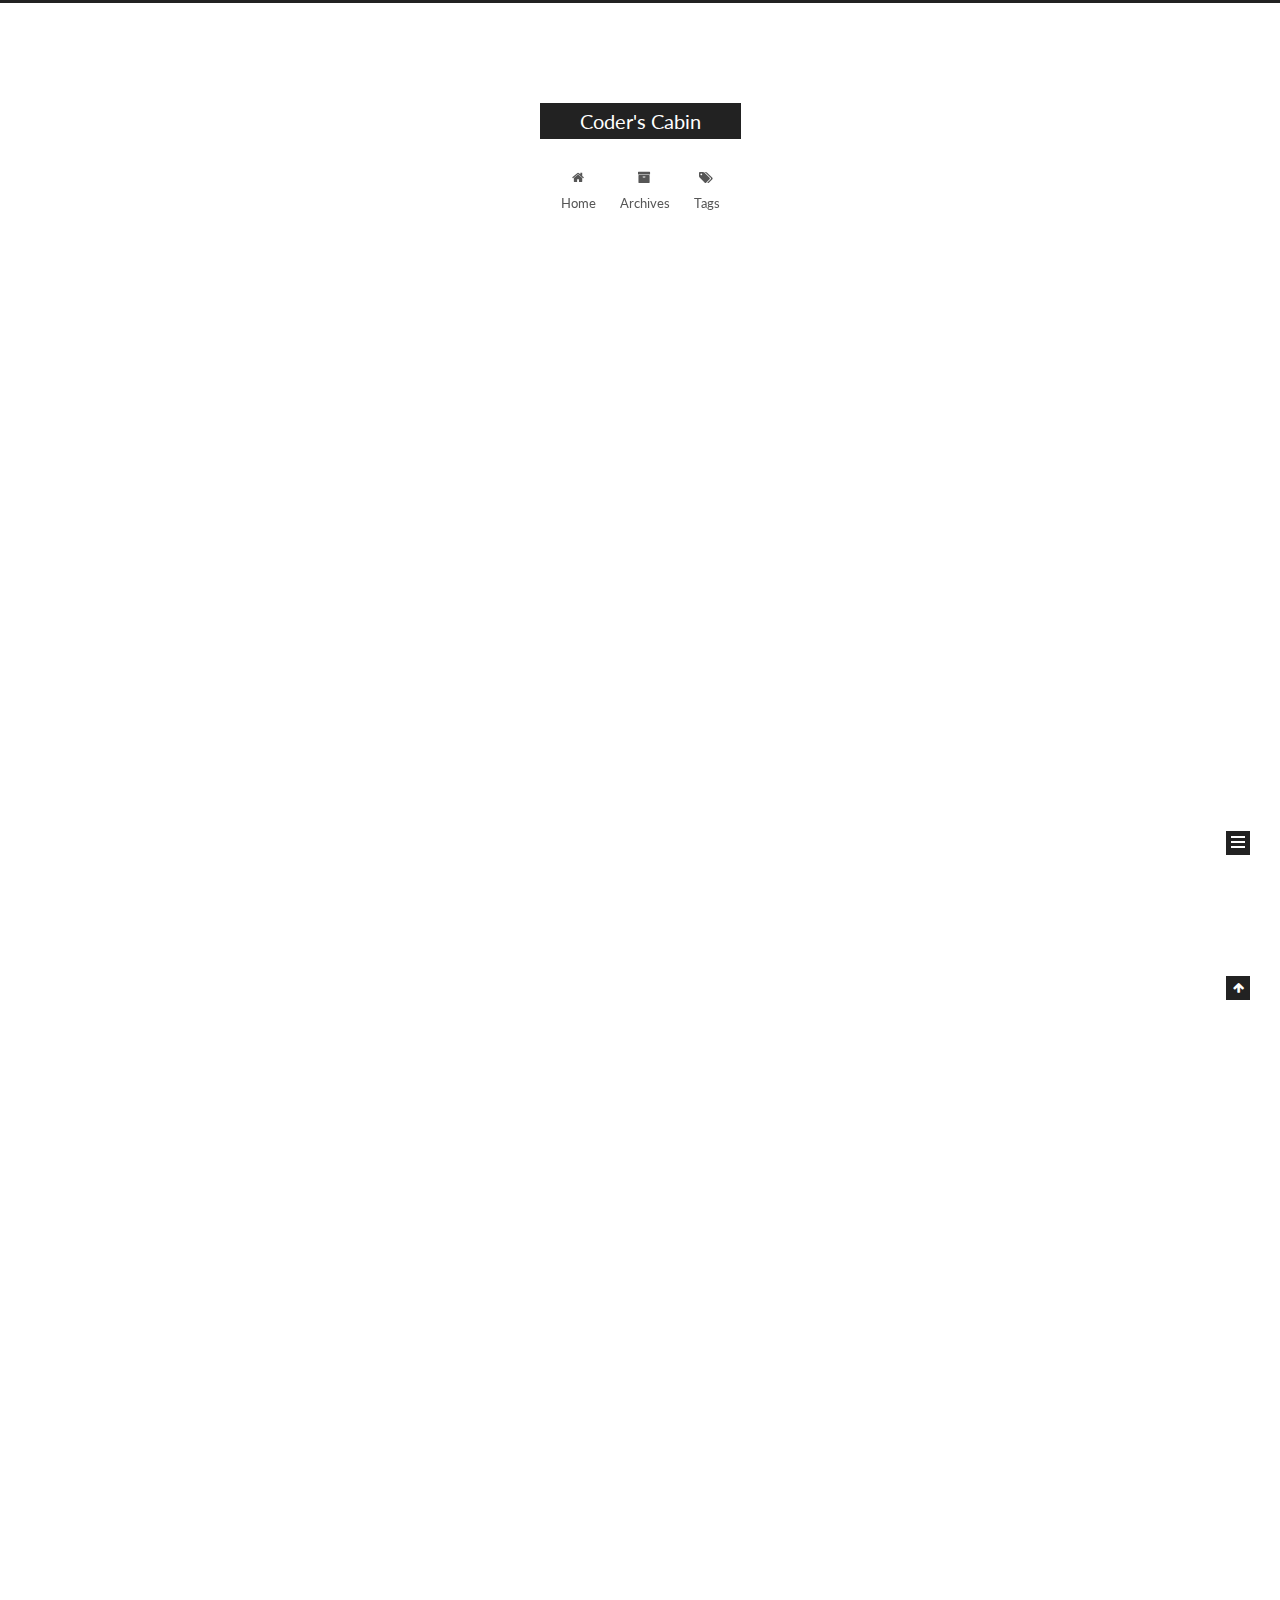
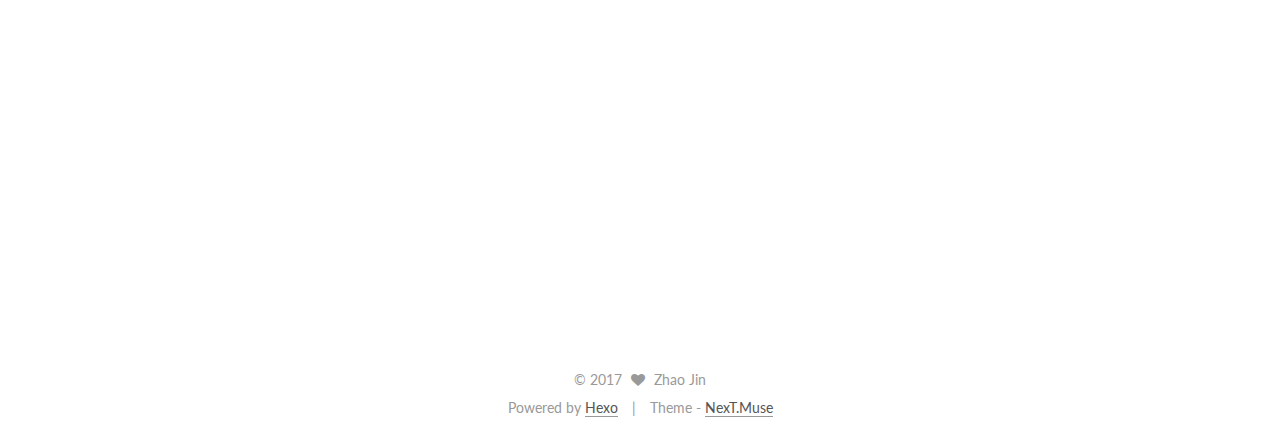
<file: index.html>
<!doctype html>



  


<html class="theme-next muse use-motion" lang="en">
<head>
  <meta charset="UTF-8"/>
<meta http-equiv="X-UA-Compatible" content="IE=edge" />
<meta name="viewport" content="width=device-width, initial-scale=1, maximum-scale=1"/>









<meta http-equiv="Cache-Control" content="no-transform" />
<meta http-equiv="Cache-Control" content="no-siteapp" />















  
  
  <link href="/lib/fancybox/source/jquery.fancybox.css?v=2.1.5" rel="stylesheet" type="text/css" />




  
  
  
  

  
    
    
  

  

  

  

  

  
    
    
    <link href="//fonts.googleapis.com/css?family=Lato:300,300italic,400,400italic,700,700italic&subset=latin,latin-ext" rel="stylesheet" type="text/css">
  






<link href="/lib/font-awesome/css/font-awesome.min.css?v=4.6.2" rel="stylesheet" type="text/css" />

<link href="/css/main.css?v=5.1.1" rel="stylesheet" type="text/css" />


  <meta name="keywords" content="Hexo, NexT" />








  <link rel="shortcut icon" type="image/x-icon" href="/favicon.ico?v=5.1.1" />






<meta name="description" content="I am a software developer,">
<meta property="og:type" content="website">
<meta property="og:title" content="Coder&#39;s Cabin">
<meta property="og:url" content="http://localhost:4000/index.html">
<meta property="og:site_name" content="Coder&#39;s Cabin">
<meta property="og:description" content="I am a software developer,">
<meta name="twitter:card" content="summary">
<meta name="twitter:title" content="Coder&#39;s Cabin">
<meta name="twitter:description" content="I am a software developer,">



<script type="text/javascript" id="hexo.configurations">
  var NexT = window.NexT || {};
  var CONFIG = {
    root: '/',
    scheme: 'Muse',
    sidebar: {"position":"left","display":"post","offset":12,"offset_float":0,"b2t":false,"scrollpercent":false},
    fancybox: true,
    motion: true,
    duoshuo: {
      userId: '0',
      author: 'Author'
    },
    algolia: {
      applicationID: '',
      apiKey: '',
      indexName: '',
      hits: {"per_page":10},
      labels: {"input_placeholder":"Search for Posts","hits_empty":"We didn't find any results for the search: ${query}","hits_stats":"${hits} results found in ${time} ms"}
    }
  };
</script>



  <link rel="canonical" href="http://localhost:4000/"/>





  <title>Coder's Cabin</title>
</head>

<body itemscope itemtype="http://schema.org/WebPage" lang="en">

  















  
  
    
  

  <div class="container sidebar-position-left 
   page-home 
 ">
    <div class="headband"></div>

    <header id="header" class="header" itemscope itemtype="http://schema.org/WPHeader">
      <div class="header-inner"><div class="site-brand-wrapper">
  <div class="site-meta ">
    

    <div class="custom-logo-site-title">
      <a href="/"  class="brand" rel="start">
        <span class="logo-line-before"><i></i></span>
        <span class="site-title">Coder's Cabin</span>
        <span class="logo-line-after"><i></i></span>
      </a>
    </div>
      
        <p class="site-subtitle"></p>
      
  </div>

  <div class="site-nav-toggle">
    <button>
      <span class="btn-bar"></span>
      <span class="btn-bar"></span>
      <span class="btn-bar"></span>
    </button>
  </div>
</div>

<nav class="site-nav">
  

  
    <ul id="menu" class="menu">
      
        
        <li class="menu-item menu-item-home">
          <a href="/" rel="section">
            
              <i class="menu-item-icon fa fa-fw fa-home"></i> <br />
            
            Home
          </a>
        </li>
      
        
        <li class="menu-item menu-item-archives">
          <a href="/archives/" rel="section">
            
              <i class="menu-item-icon fa fa-fw fa-archive"></i> <br />
            
            Archives
          </a>
        </li>
      
        
        <li class="menu-item menu-item-tags">
          <a href="/tags/" rel="section">
            
              <i class="menu-item-icon fa fa-fw fa-tags"></i> <br />
            
            Tags
          </a>
        </li>
      

      
    </ul>
  

  
</nav>



 </div>
    </header>

    <main id="main" class="main">
      <div class="main-inner">
        <div class="content-wrap">
          <div id="content" class="content">
            
  <section id="posts" class="posts-expand">
    
      

  

  
  
  

  <article class="post post-type-normal " itemscope itemtype="http://schema.org/Article">
    <link itemprop="mainEntityOfPage" href="http://localhost:4000/2017/06/10/My-First-Post/">

    <span hidden itemprop="author" itemscope itemtype="http://schema.org/Person">
      <meta itemprop="name" content="Zhao Jin">
      <meta itemprop="description" content="">
      <meta itemprop="image" content="/images/avatar.gif">
    </span>

    <span hidden itemprop="publisher" itemscope itemtype="http://schema.org/Organization">
      <meta itemprop="name" content="Coder's Cabin">
    </span>

    
      <header class="post-header">

        
        
          <h1 class="post-title" itemprop="name headline">
                
                <a class="post-title-link" href="/2017/06/10/My-First-Post/" itemprop="url">My First Post</a></h1>
        

        <div class="post-meta">
          <span class="post-time">
            
              <span class="post-meta-item-icon">
                <i class="fa fa-calendar-o"></i>
              </span>
              
                <span class="post-meta-item-text">Posted on</span>
              
              <time title="Post created" itemprop="dateCreated datePublished" datetime="2017-06-10T19:10:10-07:00">
                2017-06-10
              </time>
            

            

            
          </span>

          

          
            
          

          
          

          

          

          

        </div>
      </header>
    

    <div class="post-body" itemprop="articleBody">

      
      

      
        
          
            <p>Let’s do like a coder</p>
<p>Personal Github : <a href="https://github.com/orgs/jinzhao672/dashboard" target="_blank" rel="external">https://github.com/orgs/jinzhao672/dashboard</a></p>
<h3 id="Java-script-is-Amazing-and-I-could-not-lie"><a href="#Java-script-is-Amazing-and-I-could-not-lie" class="headerlink" title="Java script is Amazing and I could not lie."></a>Java script is Amazing and I could not lie.</h3><h2 id="Write"><a href="#Write" class="headerlink" title="Write"></a>Write</h2><!---[comment]: <> On a sunny saturday afternoon, after a small running with friend, and play with max. I finally find a useful tool to write my personal technical blog.
-->
<p><strong>ohhhh right*</strong></p>
<h1 id="2017-要掌握的技术：AngularJS-ReactJS-Spring-DOCKER-DEVOPS-Machine-Learning-Leetcode-go-through"><a href="#2017-要掌握的技术：AngularJS-ReactJS-Spring-DOCKER-DEVOPS-Machine-Learning-Leetcode-go-through" class="headerlink" title="2017 要掌握的技术：AngularJS, ReactJS, Spring, DOCKER, DEVOPS , Machine Learning, Leetcode go through."></a>2017 要掌握的技术：AngularJS, ReactJS, Spring, DOCKER, DEVOPS , Machine Learning, Leetcode go through.</h1>
          
        
      
    </div>

    <div>
      
    </div>

    <div>
      
    </div>

    <div>
      
    </div>

    <footer class="post-footer">
      

      

      

      
      
        <div class="post-eof"></div>
      
    </footer>
  </article>


    
      

  

  
  
  

  <article class="post post-type-normal " itemscope itemtype="http://schema.org/Article">
    <link itemprop="mainEntityOfPage" href="http://localhost:4000/2017/06/10/hello-world/">

    <span hidden itemprop="author" itemscope itemtype="http://schema.org/Person">
      <meta itemprop="name" content="Zhao Jin">
      <meta itemprop="description" content="">
      <meta itemprop="image" content="/images/avatar.gif">
    </span>

    <span hidden itemprop="publisher" itemscope itemtype="http://schema.org/Organization">
      <meta itemprop="name" content="Coder's Cabin">
    </span>

    
      <header class="post-header">

        
        
          <h1 class="post-title" itemprop="name headline">
                
                <a class="post-title-link" href="/2017/06/10/hello-world/" itemprop="url">Hello World</a></h1>
        

        <div class="post-meta">
          <span class="post-time">
            
              <span class="post-meta-item-icon">
                <i class="fa fa-calendar-o"></i>
              </span>
              
                <span class="post-meta-item-text">Posted on</span>
              
              <time title="Post created" itemprop="dateCreated datePublished" datetime="2017-06-10T15:44:23-07:00">
                2017-06-10
              </time>
            

            

            
          </span>

          

          
            
          

          
          

          

          

          

        </div>
      </header>
    

    <div class="post-body" itemprop="articleBody">

      
      

      
        
          
            <p>Welcome to <a href="https://hexo.io/" target="_blank" rel="external">Hexo</a>! This is your very first post. Check <a href="https://hexo.io/docs/" target="_blank" rel="external">documentation</a> for more info. If you get any problems when using Hexo, you can find the answer in <a href="https://hexo.io/docs/troubleshooting.html" target="_blank" rel="external">troubleshooting</a> or you can ask me on <a href="https://github.com/hexojs/hexo/issues" target="_blank" rel="external">GitHub</a>.</p>
<h2 id="Quick-Start"><a href="#Quick-Start" class="headerlink" title="Quick Start"></a>Quick Start</h2><h3 id="Create-a-new-post"><a href="#Create-a-new-post" class="headerlink" title="Create a new post"></a>Create a new post</h3><figure class="highlight bash"><table><tr><td class="gutter"><pre><div class="line">1</div></pre></td><td class="code"><pre><div class="line">$ hexo new <span class="string">"My New Post"</span></div></pre></td></tr></table></figure>
<p>More info: <a href="https://hexo.io/docs/writing.html" target="_blank" rel="external">Writing</a></p>
<h3 id="Run-server"><a href="#Run-server" class="headerlink" title="Run server"></a>Run server</h3><figure class="highlight bash"><table><tr><td class="gutter"><pre><div class="line">1</div></pre></td><td class="code"><pre><div class="line">$ hexo server</div></pre></td></tr></table></figure>
<p>More info: <a href="https://hexo.io/docs/server.html" target="_blank" rel="external">Server</a></p>
<h3 id="Generate-static-files"><a href="#Generate-static-files" class="headerlink" title="Generate static files"></a>Generate static files</h3><figure class="highlight bash"><table><tr><td class="gutter"><pre><div class="line">1</div></pre></td><td class="code"><pre><div class="line">$ hexo generate</div></pre></td></tr></table></figure>
<p>More info: <a href="https://hexo.io/docs/generating.html" target="_blank" rel="external">Generating</a></p>
<h3 id="Deploy-to-remote-sites"><a href="#Deploy-to-remote-sites" class="headerlink" title="Deploy to remote sites"></a>Deploy to remote sites</h3><figure class="highlight bash"><table><tr><td class="gutter"><pre><div class="line">1</div></pre></td><td class="code"><pre><div class="line">$ hexo deploy</div></pre></td></tr></table></figure>
<p>More info: <a href="https://hexo.io/docs/deployment.html" target="_blank" rel="external">Deployment</a></p>

          
        
      
    </div>

    <div>
      
    </div>

    <div>
      
    </div>

    <div>
      
    </div>

    <footer class="post-footer">
      

      

      

      
      
        <div class="post-eof"></div>
      
    </footer>
  </article>


    
  </section>

  


          </div>
          


          

        </div>
        
          
  
  <div class="sidebar-toggle">
    <div class="sidebar-toggle-line-wrap">
      <span class="sidebar-toggle-line sidebar-toggle-line-first"></span>
      <span class="sidebar-toggle-line sidebar-toggle-line-middle"></span>
      <span class="sidebar-toggle-line sidebar-toggle-line-last"></span>
    </div>
  </div>

  <aside id="sidebar" class="sidebar">
    <div class="sidebar-inner">

      

      

      <section class="site-overview sidebar-panel sidebar-panel-active">
        <div class="site-author motion-element" itemprop="author" itemscope itemtype="http://schema.org/Person">
          <img class="site-author-image" itemprop="image"
               src="/images/avatar.gif"
               alt="Zhao Jin" />
          <p class="site-author-name" itemprop="name">Zhao Jin</p>
           
              <p class="site-description motion-element" itemprop="description">I am a software developer,</p>
          
        </div>
        <nav class="site-state motion-element">

          
            <div class="site-state-item site-state-posts">
              <a href="/archives/">
                <span class="site-state-item-count">2</span>
                <span class="site-state-item-name">posts</span>
              </a>
            </div>
          

          

          

        </nav>

        

        <div class="links-of-author motion-element">
          
        </div>

        
        

        
        

        


      </section>

      

      

    </div>
  </aside>


        
      </div>
    </main>

    <footer id="footer" class="footer">
      <div class="footer-inner">
        <div class="copyright" >
  
  &copy; 
  <span itemprop="copyrightYear">2017</span>
  <span class="with-love">
    <i class="fa fa-heart"></i>
  </span>
  <span class="author" itemprop="copyrightHolder">Zhao Jin</span>
</div>


<div class="powered-by">
  Powered by <a class="theme-link" href="https://hexo.io">Hexo</a>
</div>

<div class="theme-info">
  Theme -
  <a class="theme-link" href="https://github.com/iissnan/hexo-theme-next">
    NexT.Muse
  </a>
</div>


        

        
      </div>
    </footer>

    
      <div class="back-to-top">
        <i class="fa fa-arrow-up"></i>
        
      </div>
    

  </div>

  

<script type="text/javascript">
  if (Object.prototype.toString.call(window.Promise) !== '[object Function]') {
    window.Promise = null;
  }
</script>









  












  
  <script type="text/javascript" src="/lib/jquery/index.js?v=2.1.3"></script>

  
  <script type="text/javascript" src="/lib/fastclick/lib/fastclick.min.js?v=1.0.6"></script>

  
  <script type="text/javascript" src="/lib/jquery_lazyload/jquery.lazyload.js?v=1.9.7"></script>

  
  <script type="text/javascript" src="/lib/velocity/velocity.min.js?v=1.2.1"></script>

  
  <script type="text/javascript" src="/lib/velocity/velocity.ui.min.js?v=1.2.1"></script>

  
  <script type="text/javascript" src="/lib/fancybox/source/jquery.fancybox.pack.js?v=2.1.5"></script>


  


  <script type="text/javascript" src="/js/src/utils.js?v=5.1.1"></script>

  <script type="text/javascript" src="/js/src/motion.js?v=5.1.1"></script>



  
  

  
    <script type="text/javascript" src="/js/src/scrollspy.js?v=5.1.1"></script>
<script type="text/javascript" src="/js/src/post-details.js?v=5.1.1"></script>

  

  


  <script type="text/javascript" src="/js/src/bootstrap.js?v=5.1.1"></script>



  


  




	





  





  





  






  





  

  

  

  

  

  

</body>
</html>
</file>
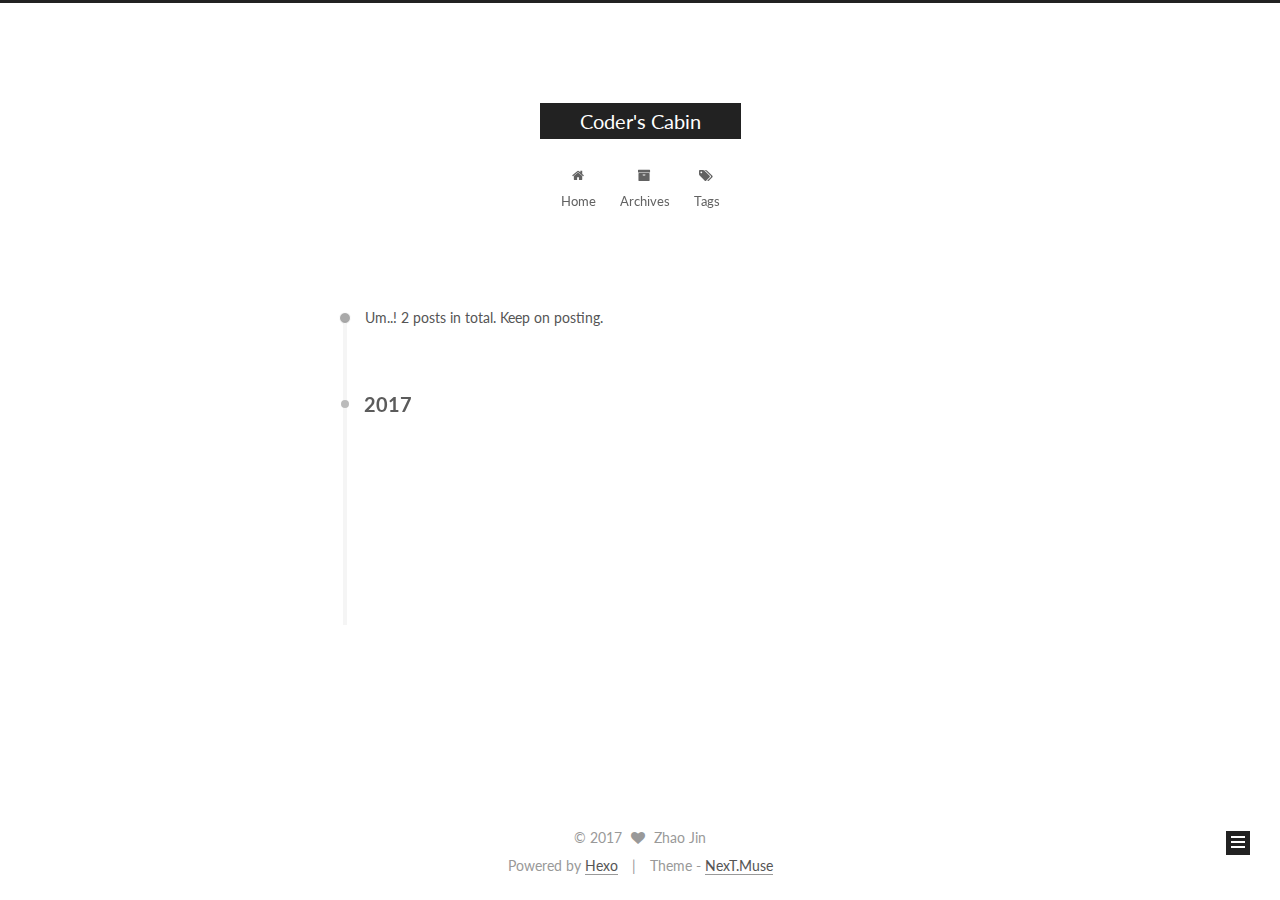
<file: archives/index.html>
<!doctype html>



  


<html class="theme-next muse use-motion" lang="en">
<head>
  <meta charset="UTF-8"/>
<meta http-equiv="X-UA-Compatible" content="IE=edge" />
<meta name="viewport" content="width=device-width, initial-scale=1, maximum-scale=1"/>









<meta http-equiv="Cache-Control" content="no-transform" />
<meta http-equiv="Cache-Control" content="no-siteapp" />















  
  
  <link href="/lib/fancybox/source/jquery.fancybox.css?v=2.1.5" rel="stylesheet" type="text/css" />




  
  
  
  

  
    
    
  

  

  

  

  

  
    
    
    <link href="//fonts.googleapis.com/css?family=Lato:300,300italic,400,400italic,700,700italic&subset=latin,latin-ext" rel="stylesheet" type="text/css">
  






<link href="/lib/font-awesome/css/font-awesome.min.css?v=4.6.2" rel="stylesheet" type="text/css" />

<link href="/css/main.css?v=5.1.1" rel="stylesheet" type="text/css" />


  <meta name="keywords" content="Hexo, NexT" />








  <link rel="shortcut icon" type="image/x-icon" href="/favicon.ico?v=5.1.1" />






<meta name="description" content="I am a software developer,">
<meta property="og:type" content="website">
<meta property="og:title" content="Coder&#39;s Cabin">
<meta property="og:url" content="http://localhost:4000/archives/index.html">
<meta property="og:site_name" content="Coder&#39;s Cabin">
<meta property="og:description" content="I am a software developer,">
<meta name="twitter:card" content="summary">
<meta name="twitter:title" content="Coder&#39;s Cabin">
<meta name="twitter:description" content="I am a software developer,">



<script type="text/javascript" id="hexo.configurations">
  var NexT = window.NexT || {};
  var CONFIG = {
    root: '/',
    scheme: 'Muse',
    sidebar: {"position":"left","display":"post","offset":12,"offset_float":0,"b2t":false,"scrollpercent":false},
    fancybox: true,
    motion: true,
    duoshuo: {
      userId: '0',
      author: 'Author'
    },
    algolia: {
      applicationID: '',
      apiKey: '',
      indexName: '',
      hits: {"per_page":10},
      labels: {"input_placeholder":"Search for Posts","hits_empty":"We didn't find any results for the search: ${query}","hits_stats":"${hits} results found in ${time} ms"}
    }
  };
</script>



  <link rel="canonical" href="http://localhost:4000/archives/"/>





  <title>Archive | Coder's Cabin</title>
</head>

<body itemscope itemtype="http://schema.org/WebPage" lang="en">

  















  
  
    
  

  <div class="container sidebar-position-left  page-archive  ">
    <div class="headband"></div>

    <header id="header" class="header" itemscope itemtype="http://schema.org/WPHeader">
      <div class="header-inner"><div class="site-brand-wrapper">
  <div class="site-meta ">
    

    <div class="custom-logo-site-title">
      <a href="/"  class="brand" rel="start">
        <span class="logo-line-before"><i></i></span>
        <span class="site-title">Coder's Cabin</span>
        <span class="logo-line-after"><i></i></span>
      </a>
    </div>
      
        <p class="site-subtitle"></p>
      
  </div>

  <div class="site-nav-toggle">
    <button>
      <span class="btn-bar"></span>
      <span class="btn-bar"></span>
      <span class="btn-bar"></span>
    </button>
  </div>
</div>

<nav class="site-nav">
  

  
    <ul id="menu" class="menu">
      
        
        <li class="menu-item menu-item-home">
          <a href="/" rel="section">
            
              <i class="menu-item-icon fa fa-fw fa-home"></i> <br />
            
            Home
          </a>
        </li>
      
        
        <li class="menu-item menu-item-archives">
          <a href="/archives/" rel="section">
            
              <i class="menu-item-icon fa fa-fw fa-archive"></i> <br />
            
            Archives
          </a>
        </li>
      
        
        <li class="menu-item menu-item-tags">
          <a href="/tags/" rel="section">
            
              <i class="menu-item-icon fa fa-fw fa-tags"></i> <br />
            
            Tags
          </a>
        </li>
      

      
    </ul>
  

  
</nav>



 </div>
    </header>

    <main id="main" class="main">
      <div class="main-inner">
        <div class="content-wrap">
          <div id="content" class="content">
            

  <section id="posts" class="posts-collapse">
    <span class="archive-move-on"></span>

    <span class="archive-page-counter">
      
      
      
        
      
      Um..! 2 posts in total. Keep on posting.
    </span>

    

      
      
      

      
        
        <div class="collection-title">
          <h2 class="archive-year motion-element" id="archive-year-2017">2017</h2>
        </div>
      
      

      

  <article class="post post-type-normal" itemscope itemtype="http://schema.org/Article">
    <header class="post-header">

      <h2 class="post-title">
        
            <a class="post-title-link" href="/2017/06/10/My-First-Post/" itemprop="url">
              
                <span itemprop="name">My First Post</span>
              
            </a>
        
      </h2>

      <div class="post-meta">
        <time class="post-time" itemprop="dateCreated"
              datetime="2017-06-10T19:10:10-07:00"
              content="2017-06-10" >
          06-10
        </time>
      </div>

    </header>
  </article>



    

      
      
      

      
      

      

  <article class="post post-type-normal" itemscope itemtype="http://schema.org/Article">
    <header class="post-header">

      <h2 class="post-title">
        
            <a class="post-title-link" href="/2017/06/10/hello-world/" itemprop="url">
              
                <span itemprop="name">Hello World</span>
              
            </a>
        
      </h2>

      <div class="post-meta">
        <time class="post-time" itemprop="dateCreated"
              datetime="2017-06-10T15:44:23-07:00"
              content="2017-06-10" >
          06-10
        </time>
      </div>

    </header>
  </article>



    

  </section>

  



          </div>
          


          

        </div>
        
          
  
  <div class="sidebar-toggle">
    <div class="sidebar-toggle-line-wrap">
      <span class="sidebar-toggle-line sidebar-toggle-line-first"></span>
      <span class="sidebar-toggle-line sidebar-toggle-line-middle"></span>
      <span class="sidebar-toggle-line sidebar-toggle-line-last"></span>
    </div>
  </div>

  <aside id="sidebar" class="sidebar">
    <div class="sidebar-inner">

      

      

      <section class="site-overview sidebar-panel sidebar-panel-active">
        <div class="site-author motion-element" itemprop="author" itemscope itemtype="http://schema.org/Person">
          <img class="site-author-image" itemprop="image"
               src="/images/avatar.gif"
               alt="Zhao Jin" />
          <p class="site-author-name" itemprop="name">Zhao Jin</p>
           
              <p class="site-description motion-element" itemprop="description">I am a software developer,</p>
          
        </div>
        <nav class="site-state motion-element">

          
            <div class="site-state-item site-state-posts">
              <a href="/archives/">
                <span class="site-state-item-count">2</span>
                <span class="site-state-item-name">posts</span>
              </a>
            </div>
          

          

          

        </nav>

        

        <div class="links-of-author motion-element">
          
        </div>

        
        

        
        

        


      </section>

      

      

    </div>
  </aside>


        
      </div>
    </main>

    <footer id="footer" class="footer">
      <div class="footer-inner">
        <div class="copyright" >
  
  &copy; 
  <span itemprop="copyrightYear">2017</span>
  <span class="with-love">
    <i class="fa fa-heart"></i>
  </span>
  <span class="author" itemprop="copyrightHolder">Zhao Jin</span>
</div>


<div class="powered-by">
  Powered by <a class="theme-link" href="https://hexo.io">Hexo</a>
</div>

<div class="theme-info">
  Theme -
  <a class="theme-link" href="https://github.com/iissnan/hexo-theme-next">
    NexT.Muse
  </a>
</div>


        

        
      </div>
    </footer>

    
      <div class="back-to-top">
        <i class="fa fa-arrow-up"></i>
        
      </div>
    

  </div>

  

<script type="text/javascript">
  if (Object.prototype.toString.call(window.Promise) !== '[object Function]') {
    window.Promise = null;
  }
</script>









  












  
  <script type="text/javascript" src="/lib/jquery/index.js?v=2.1.3"></script>

  
  <script type="text/javascript" src="/lib/fastclick/lib/fastclick.min.js?v=1.0.6"></script>

  
  <script type="text/javascript" src="/lib/jquery_lazyload/jquery.lazyload.js?v=1.9.7"></script>

  
  <script type="text/javascript" src="/lib/velocity/velocity.min.js?v=1.2.1"></script>

  
  <script type="text/javascript" src="/lib/velocity/velocity.ui.min.js?v=1.2.1"></script>

  
  <script type="text/javascript" src="/lib/fancybox/source/jquery.fancybox.pack.js?v=2.1.5"></script>


  


  <script type="text/javascript" src="/js/src/utils.js?v=5.1.1"></script>

  <script type="text/javascript" src="/js/src/motion.js?v=5.1.1"></script>



  
  

  
  
    <script type="text/javascript" id="motion.page.archive">
      $('.archive-year').velocity('transition.slideLeftIn');
    </script>
  


  


  <script type="text/javascript" src="/js/src/bootstrap.js?v=5.1.1"></script>



  


  




	





  





  





  






  





  

  

  

  

  

  

</body>
</html>
</file>
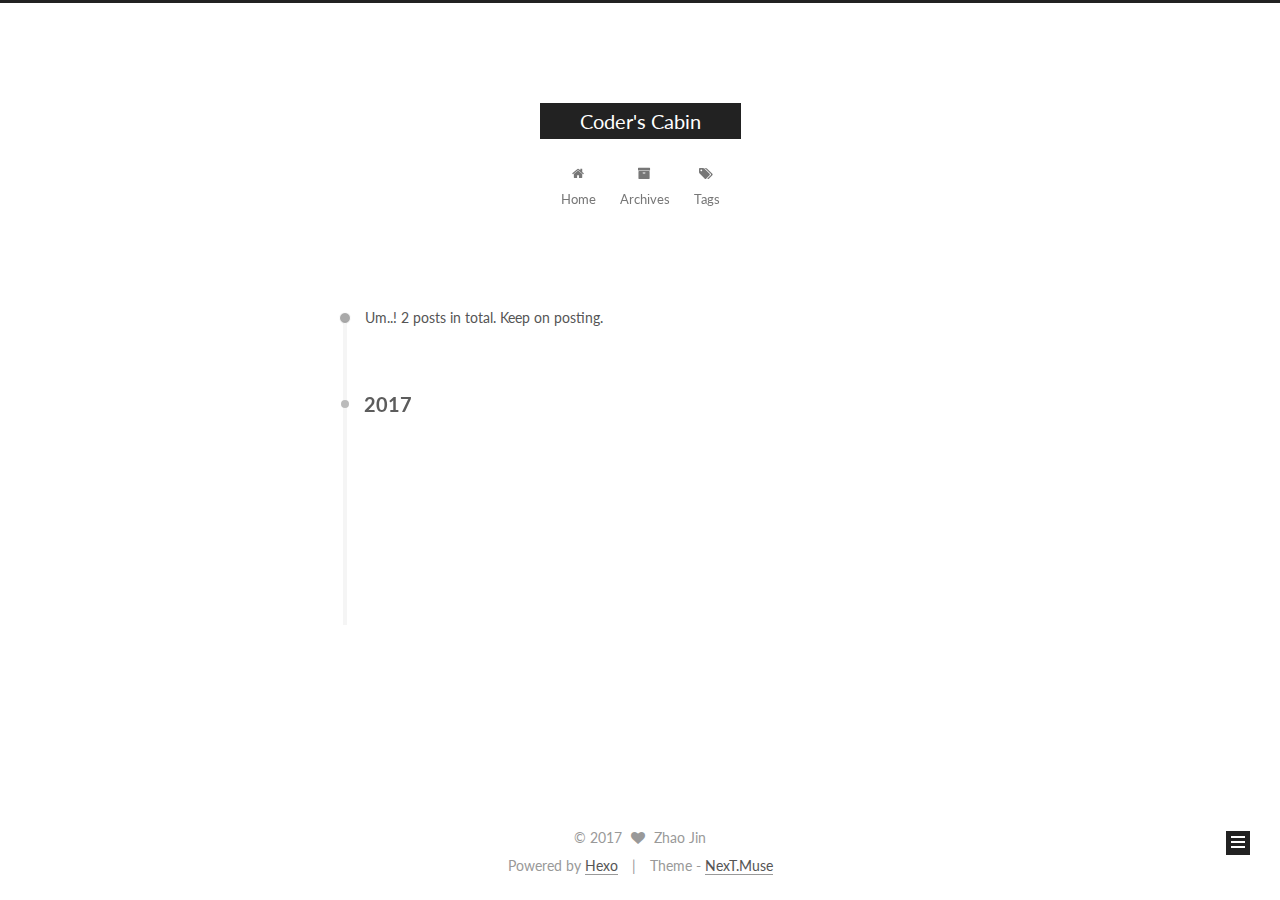
<file: archives/2017/index.html>
<!doctype html>



  


<html class="theme-next muse use-motion" lang="en">
<head>
  <meta charset="UTF-8"/>
<meta http-equiv="X-UA-Compatible" content="IE=edge" />
<meta name="viewport" content="width=device-width, initial-scale=1, maximum-scale=1"/>









<meta http-equiv="Cache-Control" content="no-transform" />
<meta http-equiv="Cache-Control" content="no-siteapp" />















  
  
  <link href="/lib/fancybox/source/jquery.fancybox.css?v=2.1.5" rel="stylesheet" type="text/css" />




  
  
  
  

  
    
    
  

  

  

  

  

  
    
    
    <link href="//fonts.googleapis.com/css?family=Lato:300,300italic,400,400italic,700,700italic&subset=latin,latin-ext" rel="stylesheet" type="text/css">
  






<link href="/lib/font-awesome/css/font-awesome.min.css?v=4.6.2" rel="stylesheet" type="text/css" />

<link href="/css/main.css?v=5.1.1" rel="stylesheet" type="text/css" />


  <meta name="keywords" content="Hexo, NexT" />








  <link rel="shortcut icon" type="image/x-icon" href="/favicon.ico?v=5.1.1" />






<meta name="description" content="I am a software developer,">
<meta property="og:type" content="website">
<meta property="og:title" content="Coder&#39;s Cabin">
<meta property="og:url" content="http://localhost:4000/archives/2017/index.html">
<meta property="og:site_name" content="Coder&#39;s Cabin">
<meta property="og:description" content="I am a software developer,">
<meta name="twitter:card" content="summary">
<meta name="twitter:title" content="Coder&#39;s Cabin">
<meta name="twitter:description" content="I am a software developer,">



<script type="text/javascript" id="hexo.configurations">
  var NexT = window.NexT || {};
  var CONFIG = {
    root: '/',
    scheme: 'Muse',
    sidebar: {"position":"left","display":"post","offset":12,"offset_float":0,"b2t":false,"scrollpercent":false},
    fancybox: true,
    motion: true,
    duoshuo: {
      userId: '0',
      author: 'Author'
    },
    algolia: {
      applicationID: '',
      apiKey: '',
      indexName: '',
      hits: {"per_page":10},
      labels: {"input_placeholder":"Search for Posts","hits_empty":"We didn't find any results for the search: ${query}","hits_stats":"${hits} results found in ${time} ms"}
    }
  };
</script>



  <link rel="canonical" href="http://localhost:4000/archives/2017/"/>





  <title>Archive | Coder's Cabin</title>
</head>

<body itemscope itemtype="http://schema.org/WebPage" lang="en">

  















  
  
    
  

  <div class="container sidebar-position-left  page-archive  ">
    <div class="headband"></div>

    <header id="header" class="header" itemscope itemtype="http://schema.org/WPHeader">
      <div class="header-inner"><div class="site-brand-wrapper">
  <div class="site-meta ">
    

    <div class="custom-logo-site-title">
      <a href="/"  class="brand" rel="start">
        <span class="logo-line-before"><i></i></span>
        <span class="site-title">Coder's Cabin</span>
        <span class="logo-line-after"><i></i></span>
      </a>
    </div>
      
        <p class="site-subtitle"></p>
      
  </div>

  <div class="site-nav-toggle">
    <button>
      <span class="btn-bar"></span>
      <span class="btn-bar"></span>
      <span class="btn-bar"></span>
    </button>
  </div>
</div>

<nav class="site-nav">
  

  
    <ul id="menu" class="menu">
      
        
        <li class="menu-item menu-item-home">
          <a href="/" rel="section">
            
              <i class="menu-item-icon fa fa-fw fa-home"></i> <br />
            
            Home
          </a>
        </li>
      
        
        <li class="menu-item menu-item-archives">
          <a href="/archives/" rel="section">
            
              <i class="menu-item-icon fa fa-fw fa-archive"></i> <br />
            
            Archives
          </a>
        </li>
      
        
        <li class="menu-item menu-item-tags">
          <a href="/tags/" rel="section">
            
              <i class="menu-item-icon fa fa-fw fa-tags"></i> <br />
            
            Tags
          </a>
        </li>
      

      
    </ul>
  

  
</nav>



 </div>
    </header>

    <main id="main" class="main">
      <div class="main-inner">
        <div class="content-wrap">
          <div id="content" class="content">
            

  <section id="posts" class="posts-collapse">
    <span class="archive-move-on"></span>

    <span class="archive-page-counter">
      
      
      
        
      
      Um..! 2 posts in total. Keep on posting.
    </span>

    

      
      
      

      
        
        <div class="collection-title">
          <h2 class="archive-year motion-element" id="archive-year-2017">2017</h2>
        </div>
      
      

      

  <article class="post post-type-normal" itemscope itemtype="http://schema.org/Article">
    <header class="post-header">

      <h2 class="post-title">
        
            <a class="post-title-link" href="/2017/06/10/My-First-Post/" itemprop="url">
              
                <span itemprop="name">My First Post</span>
              
            </a>
        
      </h2>

      <div class="post-meta">
        <time class="post-time" itemprop="dateCreated"
              datetime="2017-06-10T19:10:10-07:00"
              content="2017-06-10" >
          06-10
        </time>
      </div>

    </header>
  </article>



    

      
      
      

      
      

      

  <article class="post post-type-normal" itemscope itemtype="http://schema.org/Article">
    <header class="post-header">

      <h2 class="post-title">
        
            <a class="post-title-link" href="/2017/06/10/hello-world/" itemprop="url">
              
                <span itemprop="name">Hello World</span>
              
            </a>
        
      </h2>

      <div class="post-meta">
        <time class="post-time" itemprop="dateCreated"
              datetime="2017-06-10T15:44:23-07:00"
              content="2017-06-10" >
          06-10
        </time>
      </div>

    </header>
  </article>



    

  </section>

  



          </div>
          


          

        </div>
        
          
  
  <div class="sidebar-toggle">
    <div class="sidebar-toggle-line-wrap">
      <span class="sidebar-toggle-line sidebar-toggle-line-first"></span>
      <span class="sidebar-toggle-line sidebar-toggle-line-middle"></span>
      <span class="sidebar-toggle-line sidebar-toggle-line-last"></span>
    </div>
  </div>

  <aside id="sidebar" class="sidebar">
    <div class="sidebar-inner">

      

      

      <section class="site-overview sidebar-panel sidebar-panel-active">
        <div class="site-author motion-element" itemprop="author" itemscope itemtype="http://schema.org/Person">
          <img class="site-author-image" itemprop="image"
               src="/images/avatar.gif"
               alt="Zhao Jin" />
          <p class="site-author-name" itemprop="name">Zhao Jin</p>
           
              <p class="site-description motion-element" itemprop="description">I am a software developer,</p>
          
        </div>
        <nav class="site-state motion-element">

          
            <div class="site-state-item site-state-posts">
              <a href="/archives/">
                <span class="site-state-item-count">2</span>
                <span class="site-state-item-name">posts</span>
              </a>
            </div>
          

          

          

        </nav>

        

        <div class="links-of-author motion-element">
          
        </div>

        
        

        
        

        


      </section>

      

      

    </div>
  </aside>


        
      </div>
    </main>

    <footer id="footer" class="footer">
      <div class="footer-inner">
        <div class="copyright" >
  
  &copy; 
  <span itemprop="copyrightYear">2017</span>
  <span class="with-love">
    <i class="fa fa-heart"></i>
  </span>
  <span class="author" itemprop="copyrightHolder">Zhao Jin</span>
</div>


<div class="powered-by">
  Powered by <a class="theme-link" href="https://hexo.io">Hexo</a>
</div>

<div class="theme-info">
  Theme -
  <a class="theme-link" href="https://github.com/iissnan/hexo-theme-next">
    NexT.Muse
  </a>
</div>


        

        
      </div>
    </footer>

    
      <div class="back-to-top">
        <i class="fa fa-arrow-up"></i>
        
      </div>
    

  </div>

  

<script type="text/javascript">
  if (Object.prototype.toString.call(window.Promise) !== '[object Function]') {
    window.Promise = null;
  }
</script>









  












  
  <script type="text/javascript" src="/lib/jquery/index.js?v=2.1.3"></script>

  
  <script type="text/javascript" src="/lib/fastclick/lib/fastclick.min.js?v=1.0.6"></script>

  
  <script type="text/javascript" src="/lib/jquery_lazyload/jquery.lazyload.js?v=1.9.7"></script>

  
  <script type="text/javascript" src="/lib/velocity/velocity.min.js?v=1.2.1"></script>

  
  <script type="text/javascript" src="/lib/velocity/velocity.ui.min.js?v=1.2.1"></script>

  
  <script type="text/javascript" src="/lib/fancybox/source/jquery.fancybox.pack.js?v=2.1.5"></script>


  


  <script type="text/javascript" src="/js/src/utils.js?v=5.1.1"></script>

  <script type="text/javascript" src="/js/src/motion.js?v=5.1.1"></script>



  
  

  
  
    <script type="text/javascript" id="motion.page.archive">
      $('.archive-year').velocity('transition.slideLeftIn');
    </script>
  


  


  <script type="text/javascript" src="/js/src/bootstrap.js?v=5.1.1"></script>



  


  




	





  





  





  






  





  

  

  

  

  

  

</body>
</html>
</file>
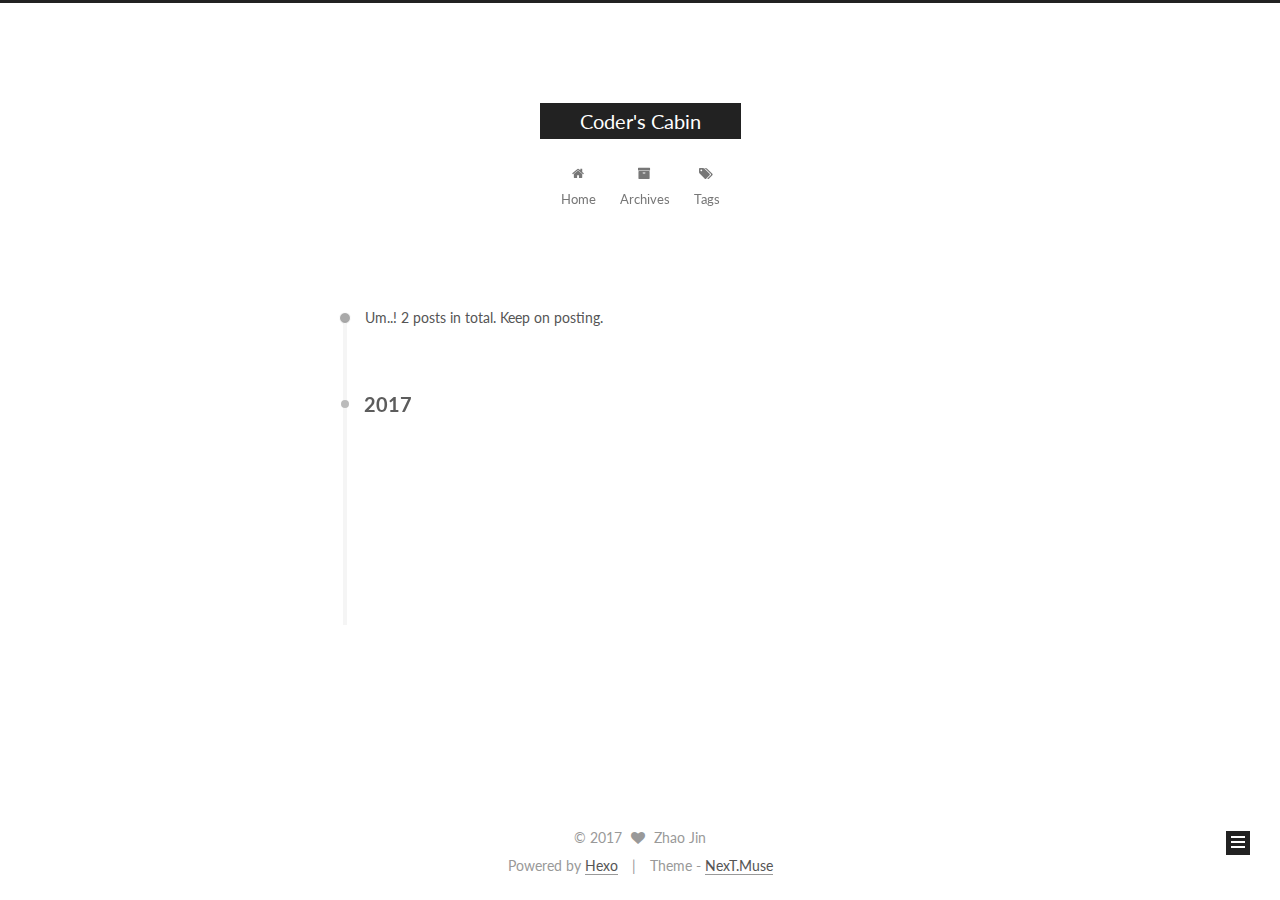
<file: archives/2017/06/index.html>
<!doctype html>



  


<html class="theme-next muse use-motion" lang="en">
<head>
  <meta charset="UTF-8"/>
<meta http-equiv="X-UA-Compatible" content="IE=edge" />
<meta name="viewport" content="width=device-width, initial-scale=1, maximum-scale=1"/>









<meta http-equiv="Cache-Control" content="no-transform" />
<meta http-equiv="Cache-Control" content="no-siteapp" />















  
  
  <link href="/lib/fancybox/source/jquery.fancybox.css?v=2.1.5" rel="stylesheet" type="text/css" />




  
  
  
  

  
    
    
  

  

  

  

  

  
    
    
    <link href="//fonts.googleapis.com/css?family=Lato:300,300italic,400,400italic,700,700italic&subset=latin,latin-ext" rel="stylesheet" type="text/css">
  






<link href="/lib/font-awesome/css/font-awesome.min.css?v=4.6.2" rel="stylesheet" type="text/css" />

<link href="/css/main.css?v=5.1.1" rel="stylesheet" type="text/css" />


  <meta name="keywords" content="Hexo, NexT" />








  <link rel="shortcut icon" type="image/x-icon" href="/favicon.ico?v=5.1.1" />






<meta name="description" content="I am a software developer,">
<meta property="og:type" content="website">
<meta property="og:title" content="Coder&#39;s Cabin">
<meta property="og:url" content="http://localhost:4000/archives/2017/06/index.html">
<meta property="og:site_name" content="Coder&#39;s Cabin">
<meta property="og:description" content="I am a software developer,">
<meta name="twitter:card" content="summary">
<meta name="twitter:title" content="Coder&#39;s Cabin">
<meta name="twitter:description" content="I am a software developer,">



<script type="text/javascript" id="hexo.configurations">
  var NexT = window.NexT || {};
  var CONFIG = {
    root: '/',
    scheme: 'Muse',
    sidebar: {"position":"left","display":"post","offset":12,"offset_float":0,"b2t":false,"scrollpercent":false},
    fancybox: true,
    motion: true,
    duoshuo: {
      userId: '0',
      author: 'Author'
    },
    algolia: {
      applicationID: '',
      apiKey: '',
      indexName: '',
      hits: {"per_page":10},
      labels: {"input_placeholder":"Search for Posts","hits_empty":"We didn't find any results for the search: ${query}","hits_stats":"${hits} results found in ${time} ms"}
    }
  };
</script>



  <link rel="canonical" href="http://localhost:4000/archives/2017/06/"/>





  <title>Archive | Coder's Cabin</title>
</head>

<body itemscope itemtype="http://schema.org/WebPage" lang="en">

  















  
  
    
  

  <div class="container sidebar-position-left  page-archive  ">
    <div class="headband"></div>

    <header id="header" class="header" itemscope itemtype="http://schema.org/WPHeader">
      <div class="header-inner"><div class="site-brand-wrapper">
  <div class="site-meta ">
    

    <div class="custom-logo-site-title">
      <a href="/"  class="brand" rel="start">
        <span class="logo-line-before"><i></i></span>
        <span class="site-title">Coder's Cabin</span>
        <span class="logo-line-after"><i></i></span>
      </a>
    </div>
      
        <p class="site-subtitle"></p>
      
  </div>

  <div class="site-nav-toggle">
    <button>
      <span class="btn-bar"></span>
      <span class="btn-bar"></span>
      <span class="btn-bar"></span>
    </button>
  </div>
</div>

<nav class="site-nav">
  

  
    <ul id="menu" class="menu">
      
        
        <li class="menu-item menu-item-home">
          <a href="/" rel="section">
            
              <i class="menu-item-icon fa fa-fw fa-home"></i> <br />
            
            Home
          </a>
        </li>
      
        
        <li class="menu-item menu-item-archives">
          <a href="/archives/" rel="section">
            
              <i class="menu-item-icon fa fa-fw fa-archive"></i> <br />
            
            Archives
          </a>
        </li>
      
        
        <li class="menu-item menu-item-tags">
          <a href="/tags/" rel="section">
            
              <i class="menu-item-icon fa fa-fw fa-tags"></i> <br />
            
            Tags
          </a>
        </li>
      

      
    </ul>
  

  
</nav>



 </div>
    </header>

    <main id="main" class="main">
      <div class="main-inner">
        <div class="content-wrap">
          <div id="content" class="content">
            

  <section id="posts" class="posts-collapse">
    <span class="archive-move-on"></span>

    <span class="archive-page-counter">
      
      
      
        
      
      Um..! 2 posts in total. Keep on posting.
    </span>

    

      
      
      

      
        
        <div class="collection-title">
          <h2 class="archive-year motion-element" id="archive-year-2017">2017</h2>
        </div>
      
      

      

  <article class="post post-type-normal" itemscope itemtype="http://schema.org/Article">
    <header class="post-header">

      <h2 class="post-title">
        
            <a class="post-title-link" href="/2017/06/10/My-First-Post/" itemprop="url">
              
                <span itemprop="name">My First Post</span>
              
            </a>
        
      </h2>

      <div class="post-meta">
        <time class="post-time" itemprop="dateCreated"
              datetime="2017-06-10T19:10:10-07:00"
              content="2017-06-10" >
          06-10
        </time>
      </div>

    </header>
  </article>



    

      
      
      

      
      

      

  <article class="post post-type-normal" itemscope itemtype="http://schema.org/Article">
    <header class="post-header">

      <h2 class="post-title">
        
            <a class="post-title-link" href="/2017/06/10/hello-world/" itemprop="url">
              
                <span itemprop="name">Hello World</span>
              
            </a>
        
      </h2>

      <div class="post-meta">
        <time class="post-time" itemprop="dateCreated"
              datetime="2017-06-10T15:44:23-07:00"
              content="2017-06-10" >
          06-10
        </time>
      </div>

    </header>
  </article>



    

  </section>

  



          </div>
          


          

        </div>
        
          
  
  <div class="sidebar-toggle">
    <div class="sidebar-toggle-line-wrap">
      <span class="sidebar-toggle-line sidebar-toggle-line-first"></span>
      <span class="sidebar-toggle-line sidebar-toggle-line-middle"></span>
      <span class="sidebar-toggle-line sidebar-toggle-line-last"></span>
    </div>
  </div>

  <aside id="sidebar" class="sidebar">
    <div class="sidebar-inner">

      

      

      <section class="site-overview sidebar-panel sidebar-panel-active">
        <div class="site-author motion-element" itemprop="author" itemscope itemtype="http://schema.org/Person">
          <img class="site-author-image" itemprop="image"
               src="/images/avatar.gif"
               alt="Zhao Jin" />
          <p class="site-author-name" itemprop="name">Zhao Jin</p>
           
              <p class="site-description motion-element" itemprop="description">I am a software developer,</p>
          
        </div>
        <nav class="site-state motion-element">

          
            <div class="site-state-item site-state-posts">
              <a href="/archives/">
                <span class="site-state-item-count">2</span>
                <span class="site-state-item-name">posts</span>
              </a>
            </div>
          

          

          

        </nav>

        

        <div class="links-of-author motion-element">
          
        </div>

        
        

        
        

        


      </section>

      

      

    </div>
  </aside>


        
      </div>
    </main>

    <footer id="footer" class="footer">
      <div class="footer-inner">
        <div class="copyright" >
  
  &copy; 
  <span itemprop="copyrightYear">2017</span>
  <span class="with-love">
    <i class="fa fa-heart"></i>
  </span>
  <span class="author" itemprop="copyrightHolder">Zhao Jin</span>
</div>


<div class="powered-by">
  Powered by <a class="theme-link" href="https://hexo.io">Hexo</a>
</div>

<div class="theme-info">
  Theme -
  <a class="theme-link" href="https://github.com/iissnan/hexo-theme-next">
    NexT.Muse
  </a>
</div>


        

        
      </div>
    </footer>

    
      <div class="back-to-top">
        <i class="fa fa-arrow-up"></i>
        
      </div>
    

  </div>

  

<script type="text/javascript">
  if (Object.prototype.toString.call(window.Promise) !== '[object Function]') {
    window.Promise = null;
  }
</script>









  












  
  <script type="text/javascript" src="/lib/jquery/index.js?v=2.1.3"></script>

  
  <script type="text/javascript" src="/lib/fastclick/lib/fastclick.min.js?v=1.0.6"></script>

  
  <script type="text/javascript" src="/lib/jquery_lazyload/jquery.lazyload.js?v=1.9.7"></script>

  
  <script type="text/javascript" src="/lib/velocity/velocity.min.js?v=1.2.1"></script>

  
  <script type="text/javascript" src="/lib/velocity/velocity.ui.min.js?v=1.2.1"></script>

  
  <script type="text/javascript" src="/lib/fancybox/source/jquery.fancybox.pack.js?v=2.1.5"></script>


  


  <script type="text/javascript" src="/js/src/utils.js?v=5.1.1"></script>

  <script type="text/javascript" src="/js/src/motion.js?v=5.1.1"></script>



  
  

  
  
    <script type="text/javascript" id="motion.page.archive">
      $('.archive-year').velocity('transition.slideLeftIn');
    </script>
  


  


  <script type="text/javascript" src="/js/src/bootstrap.js?v=5.1.1"></script>



  


  




	





  





  





  






  





  

  

  

  

  

  

</body>
</html>
</file>
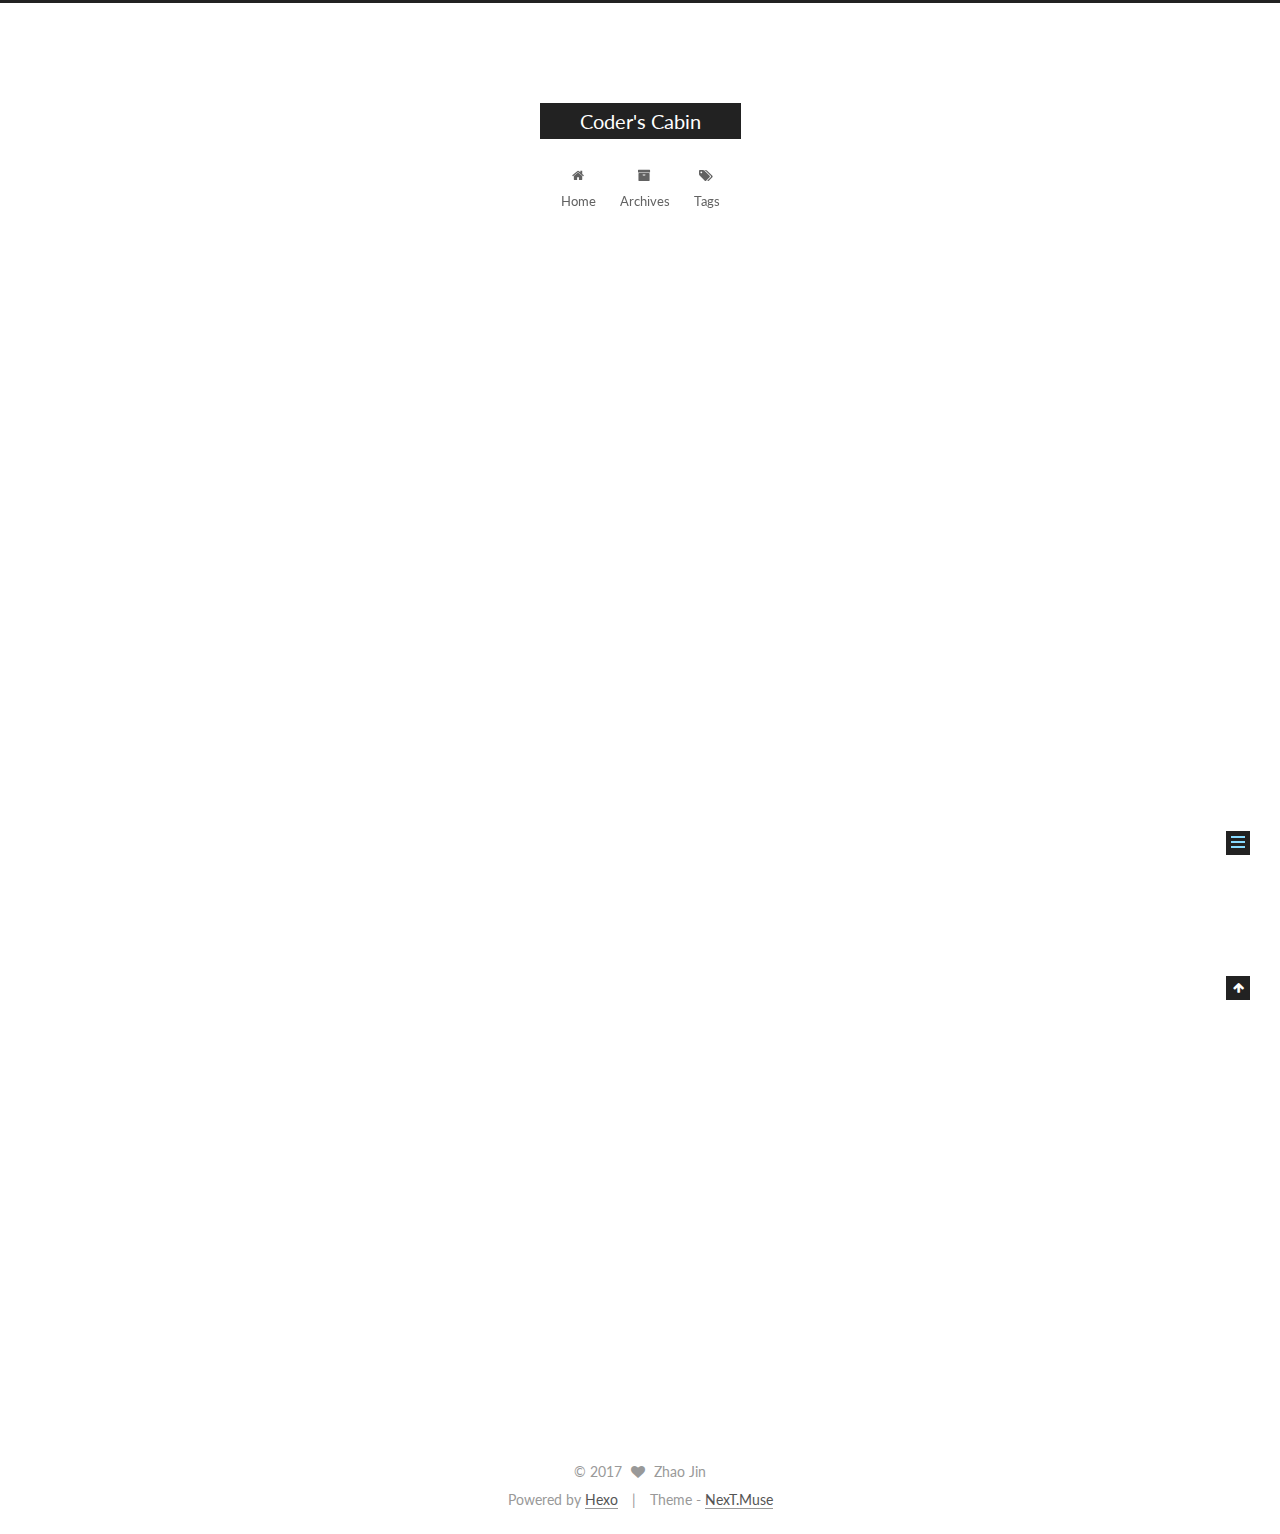
<file: 2017/06/10/hello-world/index.html>
<!doctype html>



  


<html class="theme-next muse use-motion" lang="en">
<head>
  <meta charset="UTF-8"/>
<meta http-equiv="X-UA-Compatible" content="IE=edge" />
<meta name="viewport" content="width=device-width, initial-scale=1, maximum-scale=1"/>









<meta http-equiv="Cache-Control" content="no-transform" />
<meta http-equiv="Cache-Control" content="no-siteapp" />















  
  
  <link href="/lib/fancybox/source/jquery.fancybox.css?v=2.1.5" rel="stylesheet" type="text/css" />




  
  
  
  

  
    
    
  

  

  

  

  

  
    
    
    <link href="//fonts.googleapis.com/css?family=Lato:300,300italic,400,400italic,700,700italic&subset=latin,latin-ext" rel="stylesheet" type="text/css">
  






<link href="/lib/font-awesome/css/font-awesome.min.css?v=4.6.2" rel="stylesheet" type="text/css" />

<link href="/css/main.css?v=5.1.1" rel="stylesheet" type="text/css" />


  <meta name="keywords" content="Hexo, NexT" />








  <link rel="shortcut icon" type="image/x-icon" href="/favicon.ico?v=5.1.1" />






<meta name="description" content="Welcome to Hexo! This is your very first post. Check documentation for more info. If you get any problems when using Hexo, you can find the answer in troubleshooting or you can ask me on GitHub. Quick">
<meta property="og:type" content="article">
<meta property="og:title" content="Hello World">
<meta property="og:url" content="http://localhost:4000/2017/06/10/hello-world/index.html">
<meta property="og:site_name" content="Coder&#39;s Cabin">
<meta property="og:description" content="Welcome to Hexo! This is your very first post. Check documentation for more info. If you get any problems when using Hexo, you can find the answer in troubleshooting or you can ask me on GitHub. Quick">
<meta property="og:updated_time" content="2017-06-10T22:44:23.620Z">
<meta name="twitter:card" content="summary">
<meta name="twitter:title" content="Hello World">
<meta name="twitter:description" content="Welcome to Hexo! This is your very first post. Check documentation for more info. If you get any problems when using Hexo, you can find the answer in troubleshooting or you can ask me on GitHub. Quick">



<script type="text/javascript" id="hexo.configurations">
  var NexT = window.NexT || {};
  var CONFIG = {
    root: '/',
    scheme: 'Muse',
    sidebar: {"position":"left","display":"post","offset":12,"offset_float":0,"b2t":false,"scrollpercent":false},
    fancybox: true,
    motion: true,
    duoshuo: {
      userId: '0',
      author: 'Author'
    },
    algolia: {
      applicationID: '',
      apiKey: '',
      indexName: '',
      hits: {"per_page":10},
      labels: {"input_placeholder":"Search for Posts","hits_empty":"We didn't find any results for the search: ${query}","hits_stats":"${hits} results found in ${time} ms"}
    }
  };
</script>



  <link rel="canonical" href="http://localhost:4000/2017/06/10/hello-world/"/>





  <title>Hello World | Coder's Cabin</title>
</head>

<body itemscope itemtype="http://schema.org/WebPage" lang="en">

  















  
  
    
  

  <div class="container sidebar-position-left page-post-detail ">
    <div class="headband"></div>

    <header id="header" class="header" itemscope itemtype="http://schema.org/WPHeader">
      <div class="header-inner"><div class="site-brand-wrapper">
  <div class="site-meta ">
    

    <div class="custom-logo-site-title">
      <a href="/"  class="brand" rel="start">
        <span class="logo-line-before"><i></i></span>
        <span class="site-title">Coder's Cabin</span>
        <span class="logo-line-after"><i></i></span>
      </a>
    </div>
      
        <p class="site-subtitle"></p>
      
  </div>

  <div class="site-nav-toggle">
    <button>
      <span class="btn-bar"></span>
      <span class="btn-bar"></span>
      <span class="btn-bar"></span>
    </button>
  </div>
</div>

<nav class="site-nav">
  

  
    <ul id="menu" class="menu">
      
        
        <li class="menu-item menu-item-home">
          <a href="/" rel="section">
            
              <i class="menu-item-icon fa fa-fw fa-home"></i> <br />
            
            Home
          </a>
        </li>
      
        
        <li class="menu-item menu-item-archives">
          <a href="/archives/" rel="section">
            
              <i class="menu-item-icon fa fa-fw fa-archive"></i> <br />
            
            Archives
          </a>
        </li>
      
        
        <li class="menu-item menu-item-tags">
          <a href="/tags/" rel="section">
            
              <i class="menu-item-icon fa fa-fw fa-tags"></i> <br />
            
            Tags
          </a>
        </li>
      

      
    </ul>
  

  
</nav>



 </div>
    </header>

    <main id="main" class="main">
      <div class="main-inner">
        <div class="content-wrap">
          <div id="content" class="content">
            

  <div id="posts" class="posts-expand">
    

  

  
  
  

  <article class="post post-type-normal " itemscope itemtype="http://schema.org/Article">
    <link itemprop="mainEntityOfPage" href="http://localhost:4000/2017/06/10/hello-world/">

    <span hidden itemprop="author" itemscope itemtype="http://schema.org/Person">
      <meta itemprop="name" content="Zhao Jin">
      <meta itemprop="description" content="">
      <meta itemprop="image" content="/images/avatar.gif">
    </span>

    <span hidden itemprop="publisher" itemscope itemtype="http://schema.org/Organization">
      <meta itemprop="name" content="Coder's Cabin">
    </span>

    
      <header class="post-header">

        
        
          <h1 class="post-title" itemprop="name headline">Hello World</h1>
        

        <div class="post-meta">
          <span class="post-time">
            
              <span class="post-meta-item-icon">
                <i class="fa fa-calendar-o"></i>
              </span>
              
                <span class="post-meta-item-text">Posted on</span>
              
              <time title="Post created" itemprop="dateCreated datePublished" datetime="2017-06-10T18:44:23-04:00">
                2017-06-10
              </time>
            

            

            
          </span>

          

          
            
          

          
          

          

          

          

        </div>
      </header>
    

    <div class="post-body" itemprop="articleBody">

      
      

      
        <p>Welcome to <a href="https://hexo.io/" target="_blank" rel="external">Hexo</a>! This is your very first post. Check <a href="https://hexo.io/docs/" target="_blank" rel="external">documentation</a> for more info. If you get any problems when using Hexo, you can find the answer in <a href="https://hexo.io/docs/troubleshooting.html" target="_blank" rel="external">troubleshooting</a> or you can ask me on <a href="https://github.com/hexojs/hexo/issues" target="_blank" rel="external">GitHub</a>.</p>
<h2 id="Quick-Start"><a href="#Quick-Start" class="headerlink" title="Quick Start"></a>Quick Start</h2><h3 id="Create-a-new-post"><a href="#Create-a-new-post" class="headerlink" title="Create a new post"></a>Create a new post</h3><figure class="highlight bash"><table><tr><td class="gutter"><pre><div class="line">1</div></pre></td><td class="code"><pre><div class="line">$ hexo new <span class="string">"My New Post"</span></div></pre></td></tr></table></figure>
<p>More info: <a href="https://hexo.io/docs/writing.html" target="_blank" rel="external">Writing</a></p>
<h3 id="Run-server"><a href="#Run-server" class="headerlink" title="Run server"></a>Run server</h3><figure class="highlight bash"><table><tr><td class="gutter"><pre><div class="line">1</div></pre></td><td class="code"><pre><div class="line">$ hexo server</div></pre></td></tr></table></figure>
<p>More info: <a href="https://hexo.io/docs/server.html" target="_blank" rel="external">Server</a></p>
<h3 id="Generate-static-files"><a href="#Generate-static-files" class="headerlink" title="Generate static files"></a>Generate static files</h3><figure class="highlight bash"><table><tr><td class="gutter"><pre><div class="line">1</div></pre></td><td class="code"><pre><div class="line">$ hexo generate</div></pre></td></tr></table></figure>
<p>More info: <a href="https://hexo.io/docs/generating.html" target="_blank" rel="external">Generating</a></p>
<h3 id="Deploy-to-remote-sites"><a href="#Deploy-to-remote-sites" class="headerlink" title="Deploy to remote sites"></a>Deploy to remote sites</h3><figure class="highlight bash"><table><tr><td class="gutter"><pre><div class="line">1</div></pre></td><td class="code"><pre><div class="line">$ hexo deploy</div></pre></td></tr></table></figure>
<p>More info: <a href="https://hexo.io/docs/deployment.html" target="_blank" rel="external">Deployment</a></p>

      
    </div>

    <div>
      
        

      
    </div>

    <div>
      
        

      
    </div>

    <div>
      
        

      
    </div>

    <footer class="post-footer">
      

      
      
      

      
        <div class="post-nav">
          <div class="post-nav-next post-nav-item">
            
          </div>

          <span class="post-nav-divider"></span>

          <div class="post-nav-prev post-nav-item">
            
              <a href="/2017/06/10/My-First-Post/" rel="prev" title="My First Post">
                My First Post <i class="fa fa-chevron-right"></i>
              </a>
            
          </div>
        </div>
      

      
      
    </footer>
  </article>



    <div class="post-spread">
      
    </div>
  </div>


          </div>
          


          
  <div class="comments" id="comments">
    
  </div>


        </div>
        
          
  
  <div class="sidebar-toggle">
    <div class="sidebar-toggle-line-wrap">
      <span class="sidebar-toggle-line sidebar-toggle-line-first"></span>
      <span class="sidebar-toggle-line sidebar-toggle-line-middle"></span>
      <span class="sidebar-toggle-line sidebar-toggle-line-last"></span>
    </div>
  </div>

  <aside id="sidebar" class="sidebar">
    <div class="sidebar-inner">

      

      
        <ul class="sidebar-nav motion-element">
          <li class="sidebar-nav-toc sidebar-nav-active" data-target="post-toc-wrap" >
            Table of Contents
          </li>
          <li class="sidebar-nav-overview" data-target="site-overview">
            Overview
          </li>
        </ul>
      

      <section class="site-overview sidebar-panel">
        <div class="site-author motion-element" itemprop="author" itemscope itemtype="http://schema.org/Person">
          <img class="site-author-image" itemprop="image"
               src="/images/avatar.gif"
               alt="Zhao Jin" />
          <p class="site-author-name" itemprop="name">Zhao Jin</p>
           
              <p class="site-description motion-element" itemprop="description">I am a software developer,</p>
          
        </div>
        <nav class="site-state motion-element">

          
            <div class="site-state-item site-state-posts">
              <a href="/archives/">
                <span class="site-state-item-count">2</span>
                <span class="site-state-item-name">posts</span>
              </a>
            </div>
          

          

          

        </nav>

        

        <div class="links-of-author motion-element">
          
        </div>

        
        

        
        

        


      </section>

      
      <!--noindex-->
        <section class="post-toc-wrap motion-element sidebar-panel sidebar-panel-active">
          <div class="post-toc">

            
              
            

            
              <div class="post-toc-content"><ol class="nav"><li class="nav-item nav-level-2"><a class="nav-link" href="#Quick-Start"><span class="nav-number">1.</span> <span class="nav-text">Quick Start</span></a><ol class="nav-child"><li class="nav-item nav-level-3"><a class="nav-link" href="#Create-a-new-post"><span class="nav-number">1.1.</span> <span class="nav-text">Create a new post</span></a></li><li class="nav-item nav-level-3"><a class="nav-link" href="#Run-server"><span class="nav-number">1.2.</span> <span class="nav-text">Run server</span></a></li><li class="nav-item nav-level-3"><a class="nav-link" href="#Generate-static-files"><span class="nav-number">1.3.</span> <span class="nav-text">Generate static files</span></a></li><li class="nav-item nav-level-3"><a class="nav-link" href="#Deploy-to-remote-sites"><span class="nav-number">1.4.</span> <span class="nav-text">Deploy to remote sites</span></a></li></ol></li></ol></div>
            

          </div>
        </section>
      <!--/noindex-->
      

      

    </div>
  </aside>


        
      </div>
    </main>

    <footer id="footer" class="footer">
      <div class="footer-inner">
        <div class="copyright" >
  
  &copy; 
  <span itemprop="copyrightYear">2017</span>
  <span class="with-love">
    <i class="fa fa-heart"></i>
  </span>
  <span class="author" itemprop="copyrightHolder">Zhao Jin</span>
</div>


<div class="powered-by">
  Powered by <a class="theme-link" href="https://hexo.io">Hexo</a>
</div>

<div class="theme-info">
  Theme -
  <a class="theme-link" href="https://github.com/iissnan/hexo-theme-next">
    NexT.Muse
  </a>
</div>


        

        
      </div>
    </footer>

    
      <div class="back-to-top">
        <i class="fa fa-arrow-up"></i>
        
      </div>
    

  </div>

  

<script type="text/javascript">
  if (Object.prototype.toString.call(window.Promise) !== '[object Function]') {
    window.Promise = null;
  }
</script>









  












  
  <script type="text/javascript" src="/lib/jquery/index.js?v=2.1.3"></script>

  
  <script type="text/javascript" src="/lib/fastclick/lib/fastclick.min.js?v=1.0.6"></script>

  
  <script type="text/javascript" src="/lib/jquery_lazyload/jquery.lazyload.js?v=1.9.7"></script>

  
  <script type="text/javascript" src="/lib/velocity/velocity.min.js?v=1.2.1"></script>

  
  <script type="text/javascript" src="/lib/velocity/velocity.ui.min.js?v=1.2.1"></script>

  
  <script type="text/javascript" src="/lib/fancybox/source/jquery.fancybox.pack.js?v=2.1.5"></script>


  


  <script type="text/javascript" src="/js/src/utils.js?v=5.1.1"></script>

  <script type="text/javascript" src="/js/src/motion.js?v=5.1.1"></script>



  
  

  
  <script type="text/javascript" src="/js/src/scrollspy.js?v=5.1.1"></script>
<script type="text/javascript" src="/js/src/post-details.js?v=5.1.1"></script>



  


  <script type="text/javascript" src="/js/src/bootstrap.js?v=5.1.1"></script>



  


  




	





  





  





  






  





  

  

  

  

  

  

</body>
</html>
</file>
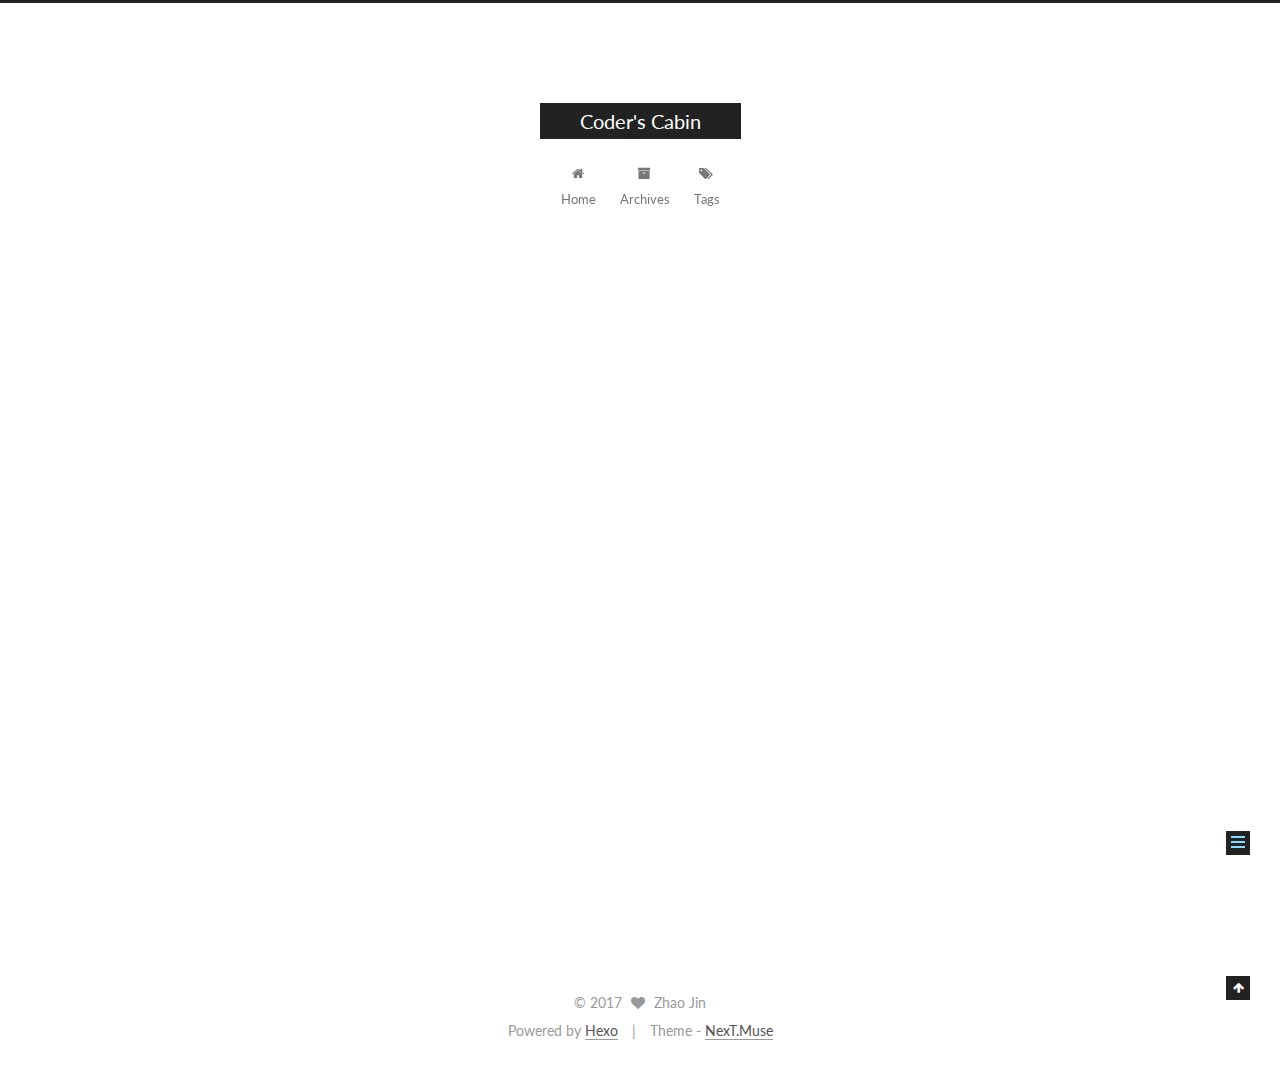
<file: 2017/06/10/My-First-Post/index.html>
<!doctype html>



  


<html class="theme-next muse use-motion" lang="en">
<head>
  <meta charset="UTF-8"/>
<meta http-equiv="X-UA-Compatible" content="IE=edge" />
<meta name="viewport" content="width=device-width, initial-scale=1, maximum-scale=1"/>









<meta http-equiv="Cache-Control" content="no-transform" />
<meta http-equiv="Cache-Control" content="no-siteapp" />















  
  
  <link href="/lib/fancybox/source/jquery.fancybox.css?v=2.1.5" rel="stylesheet" type="text/css" />




  
  
  
  

  
    
    
  

  

  

  

  

  
    
    
    <link href="//fonts.googleapis.com/css?family=Lato:300,300italic,400,400italic,700,700italic&subset=latin,latin-ext" rel="stylesheet" type="text/css">
  






<link href="/lib/font-awesome/css/font-awesome.min.css?v=4.6.2" rel="stylesheet" type="text/css" />

<link href="/css/main.css?v=5.1.1" rel="stylesheet" type="text/css" />


  <meta name="keywords" content="Hexo, NexT" />








  <link rel="shortcut icon" type="image/x-icon" href="/favicon.ico?v=5.1.1" />






<meta name="description" content="Let’s do like a coder Personal Github : https://github.com/orgs/jinzhao672/dashboard Java script is Amazing and I could not lie.Write ohhhh right* 2017 要掌握的技术：AngularJS, ReactJS, Spring, DOCKER, DEVOP">
<meta property="og:type" content="article">
<meta property="og:title" content="My First Post">
<meta property="og:url" content="http://localhost:4000/2017/06/10/My-First-Post/index.html">
<meta property="og:site_name" content="Coder&#39;s Cabin">
<meta property="og:description" content="Let’s do like a coder Personal Github : https://github.com/orgs/jinzhao672/dashboard Java script is Amazing and I could not lie.Write ohhhh right* 2017 要掌握的技术：AngularJS, ReactJS, Spring, DOCKER, DEVOP">
<meta property="og:updated_time" content="2017-06-11T00:28:40.546Z">
<meta name="twitter:card" content="summary">
<meta name="twitter:title" content="My First Post">
<meta name="twitter:description" content="Let’s do like a coder Personal Github : https://github.com/orgs/jinzhao672/dashboard Java script is Amazing and I could not lie.Write ohhhh right* 2017 要掌握的技术：AngularJS, ReactJS, Spring, DOCKER, DEVOP">



<script type="text/javascript" id="hexo.configurations">
  var NexT = window.NexT || {};
  var CONFIG = {
    root: '/',
    scheme: 'Muse',
    sidebar: {"position":"left","display":"post","offset":12,"offset_float":0,"b2t":false,"scrollpercent":false},
    fancybox: true,
    motion: true,
    duoshuo: {
      userId: '0',
      author: 'Author'
    },
    algolia: {
      applicationID: '',
      apiKey: '',
      indexName: '',
      hits: {"per_page":10},
      labels: {"input_placeholder":"Search for Posts","hits_empty":"We didn't find any results for the search: ${query}","hits_stats":"${hits} results found in ${time} ms"}
    }
  };
</script>



  <link rel="canonical" href="http://localhost:4000/2017/06/10/My-First-Post/"/>





  <title>My First Post | Coder's Cabin</title>
</head>

<body itemscope itemtype="http://schema.org/WebPage" lang="en">

  















  
  
    
  

  <div class="container sidebar-position-left page-post-detail ">
    <div class="headband"></div>

    <header id="header" class="header" itemscope itemtype="http://schema.org/WPHeader">
      <div class="header-inner"><div class="site-brand-wrapper">
  <div class="site-meta ">
    

    <div class="custom-logo-site-title">
      <a href="/"  class="brand" rel="start">
        <span class="logo-line-before"><i></i></span>
        <span class="site-title">Coder's Cabin</span>
        <span class="logo-line-after"><i></i></span>
      </a>
    </div>
      
        <p class="site-subtitle"></p>
      
  </div>

  <div class="site-nav-toggle">
    <button>
      <span class="btn-bar"></span>
      <span class="btn-bar"></span>
      <span class="btn-bar"></span>
    </button>
  </div>
</div>

<nav class="site-nav">
  

  
    <ul id="menu" class="menu">
      
        
        <li class="menu-item menu-item-home">
          <a href="/" rel="section">
            
              <i class="menu-item-icon fa fa-fw fa-home"></i> <br />
            
            Home
          </a>
        </li>
      
        
        <li class="menu-item menu-item-archives">
          <a href="/archives/" rel="section">
            
              <i class="menu-item-icon fa fa-fw fa-archive"></i> <br />
            
            Archives
          </a>
        </li>
      
        
        <li class="menu-item menu-item-tags">
          <a href="/tags/" rel="section">
            
              <i class="menu-item-icon fa fa-fw fa-tags"></i> <br />
            
            Tags
          </a>
        </li>
      

      
    </ul>
  

  
</nav>



 </div>
    </header>

    <main id="main" class="main">
      <div class="main-inner">
        <div class="content-wrap">
          <div id="content" class="content">
            

  <div id="posts" class="posts-expand">
    

  

  
  
  

  <article class="post post-type-normal " itemscope itemtype="http://schema.org/Article">
    <link itemprop="mainEntityOfPage" href="http://localhost:4000/2017/06/10/My-First-Post/">

    <span hidden itemprop="author" itemscope itemtype="http://schema.org/Person">
      <meta itemprop="name" content="Zhao Jin">
      <meta itemprop="description" content="">
      <meta itemprop="image" content="/images/avatar.gif">
    </span>

    <span hidden itemprop="publisher" itemscope itemtype="http://schema.org/Organization">
      <meta itemprop="name" content="Coder's Cabin">
    </span>

    
      <header class="post-header">

        
        
          <h1 class="post-title" itemprop="name headline">My First Post</h1>
        

        <div class="post-meta">
          <span class="post-time">
            
              <span class="post-meta-item-icon">
                <i class="fa fa-calendar-o"></i>
              </span>
              
                <span class="post-meta-item-text">Posted on</span>
              
              <time title="Post created" itemprop="dateCreated datePublished" datetime="2017-06-10T22:10:10-04:00">
                2017-06-10
              </time>
            

            

            
          </span>

          

          
            
          

          
          

          

          

          

        </div>
      </header>
    

    <div class="post-body" itemprop="articleBody">

      
      

      
        <p>Let’s do like a coder</p>
<p>Personal Github : <a href="https://github.com/orgs/jinzhao672/dashboard" target="_blank" rel="external">https://github.com/orgs/jinzhao672/dashboard</a></p>
<h3 id="Java-script-is-Amazing-and-I-could-not-lie"><a href="#Java-script-is-Amazing-and-I-could-not-lie" class="headerlink" title="Java script is Amazing and I could not lie."></a>Java script is Amazing and I could not lie.</h3><h2 id="Write"><a href="#Write" class="headerlink" title="Write"></a>Write</h2><!---[comment]: <> On a sunny saturday afternoon, after a small running with friend, and play with max. I finally find a useful tool to write my personal technical blog.
-->
<p><strong>ohhhh right*</strong></p>
<h1 id="2017-要掌握的技术：AngularJS-ReactJS-Spring-DOCKER-DEVOPS-Machine-Learning-Leetcode-go-through"><a href="#2017-要掌握的技术：AngularJS-ReactJS-Spring-DOCKER-DEVOPS-Machine-Learning-Leetcode-go-through" class="headerlink" title="2017 要掌握的技术：AngularJS, ReactJS, Spring, DOCKER, DEVOPS , Machine Learning, Leetcode go through."></a>2017 要掌握的技术：AngularJS, ReactJS, Spring, DOCKER, DEVOPS , Machine Learning, Leetcode go through.</h1>
      
    </div>

    <div>
      
        

      
    </div>

    <div>
      
        

      
    </div>

    <div>
      
        

      
    </div>

    <footer class="post-footer">
      

      
      
      

      
        <div class="post-nav">
          <div class="post-nav-next post-nav-item">
            
              <a href="/2017/06/10/hello-world/" rel="next" title="Hello World">
                <i class="fa fa-chevron-left"></i> Hello World
              </a>
            
          </div>

          <span class="post-nav-divider"></span>

          <div class="post-nav-prev post-nav-item">
            
          </div>
        </div>
      

      
      
    </footer>
  </article>



    <div class="post-spread">
      
    </div>
  </div>


          </div>
          


          
  <div class="comments" id="comments">
    
  </div>


        </div>
        
          
  
  <div class="sidebar-toggle">
    <div class="sidebar-toggle-line-wrap">
      <span class="sidebar-toggle-line sidebar-toggle-line-first"></span>
      <span class="sidebar-toggle-line sidebar-toggle-line-middle"></span>
      <span class="sidebar-toggle-line sidebar-toggle-line-last"></span>
    </div>
  </div>

  <aside id="sidebar" class="sidebar">
    <div class="sidebar-inner">

      

      
        <ul class="sidebar-nav motion-element">
          <li class="sidebar-nav-toc sidebar-nav-active" data-target="post-toc-wrap" >
            Table of Contents
          </li>
          <li class="sidebar-nav-overview" data-target="site-overview">
            Overview
          </li>
        </ul>
      

      <section class="site-overview sidebar-panel">
        <div class="site-author motion-element" itemprop="author" itemscope itemtype="http://schema.org/Person">
          <img class="site-author-image" itemprop="image"
               src="/images/avatar.gif"
               alt="Zhao Jin" />
          <p class="site-author-name" itemprop="name">Zhao Jin</p>
           
              <p class="site-description motion-element" itemprop="description">I am a software developer,</p>
          
        </div>
        <nav class="site-state motion-element">

          
            <div class="site-state-item site-state-posts">
              <a href="/archives/">
                <span class="site-state-item-count">2</span>
                <span class="site-state-item-name">posts</span>
              </a>
            </div>
          

          

          

        </nav>

        

        <div class="links-of-author motion-element">
          
        </div>

        
        

        
        

        


      </section>

      
      <!--noindex-->
        <section class="post-toc-wrap motion-element sidebar-panel sidebar-panel-active">
          <div class="post-toc">

            
              
            

            
              <div class="post-toc-content"><ol class="nav"><li class="nav-item nav-level-3"><a class="nav-link" href="#Java-script-is-Amazing-and-I-could-not-lie"><span class="nav-number">1.</span> <span class="nav-text">Java script is Amazing and I could not lie.</span></a></li></ol></li><li class="nav-item nav-level-2"><a class="nav-link" href="#Write"><span class="nav-number"></span> <span class="nav-text">Write</span></a></li></ol></li><li class="nav-item nav-level-1"><a class="nav-link" href="#2017-要掌握的技术：AngularJS-ReactJS-Spring-DOCKER-DEVOPS-Machine-Learning-Leetcode-go-through"><span class="nav-number"></span> <span class="nav-text">2017 要掌握的技术：AngularJS, ReactJS, Spring, DOCKER, DEVOPS , Machine Learning, Leetcode go through.</span></a></div>
            

          </div>
        </section>
      <!--/noindex-->
      

      

    </div>
  </aside>


        
      </div>
    </main>

    <footer id="footer" class="footer">
      <div class="footer-inner">
        <div class="copyright" >
  
  &copy; 
  <span itemprop="copyrightYear">2017</span>
  <span class="with-love">
    <i class="fa fa-heart"></i>
  </span>
  <span class="author" itemprop="copyrightHolder">Zhao Jin</span>
</div>


<div class="powered-by">
  Powered by <a class="theme-link" href="https://hexo.io">Hexo</a>
</div>

<div class="theme-info">
  Theme -
  <a class="theme-link" href="https://github.com/iissnan/hexo-theme-next">
    NexT.Muse
  </a>
</div>


        

        
      </div>
    </footer>

    
      <div class="back-to-top">
        <i class="fa fa-arrow-up"></i>
        
      </div>
    

  </div>

  

<script type="text/javascript">
  if (Object.prototype.toString.call(window.Promise) !== '[object Function]') {
    window.Promise = null;
  }
</script>









  












  
  <script type="text/javascript" src="/lib/jquery/index.js?v=2.1.3"></script>

  
  <script type="text/javascript" src="/lib/fastclick/lib/fastclick.min.js?v=1.0.6"></script>

  
  <script type="text/javascript" src="/lib/jquery_lazyload/jquery.lazyload.js?v=1.9.7"></script>

  
  <script type="text/javascript" src="/lib/velocity/velocity.min.js?v=1.2.1"></script>

  
  <script type="text/javascript" src="/lib/velocity/velocity.ui.min.js?v=1.2.1"></script>

  
  <script type="text/javascript" src="/lib/fancybox/source/jquery.fancybox.pack.js?v=2.1.5"></script>


  


  <script type="text/javascript" src="/js/src/utils.js?v=5.1.1"></script>

  <script type="text/javascript" src="/js/src/motion.js?v=5.1.1"></script>



  
  

  
  <script type="text/javascript" src="/js/src/scrollspy.js?v=5.1.1"></script>
<script type="text/javascript" src="/js/src/post-details.js?v=5.1.1"></script>



  


  <script type="text/javascript" src="/js/src/bootstrap.js?v=5.1.1"></script>



  


  




	





  





  





  






  





  

  

  

  

  

  

</body>
</html>
</file>
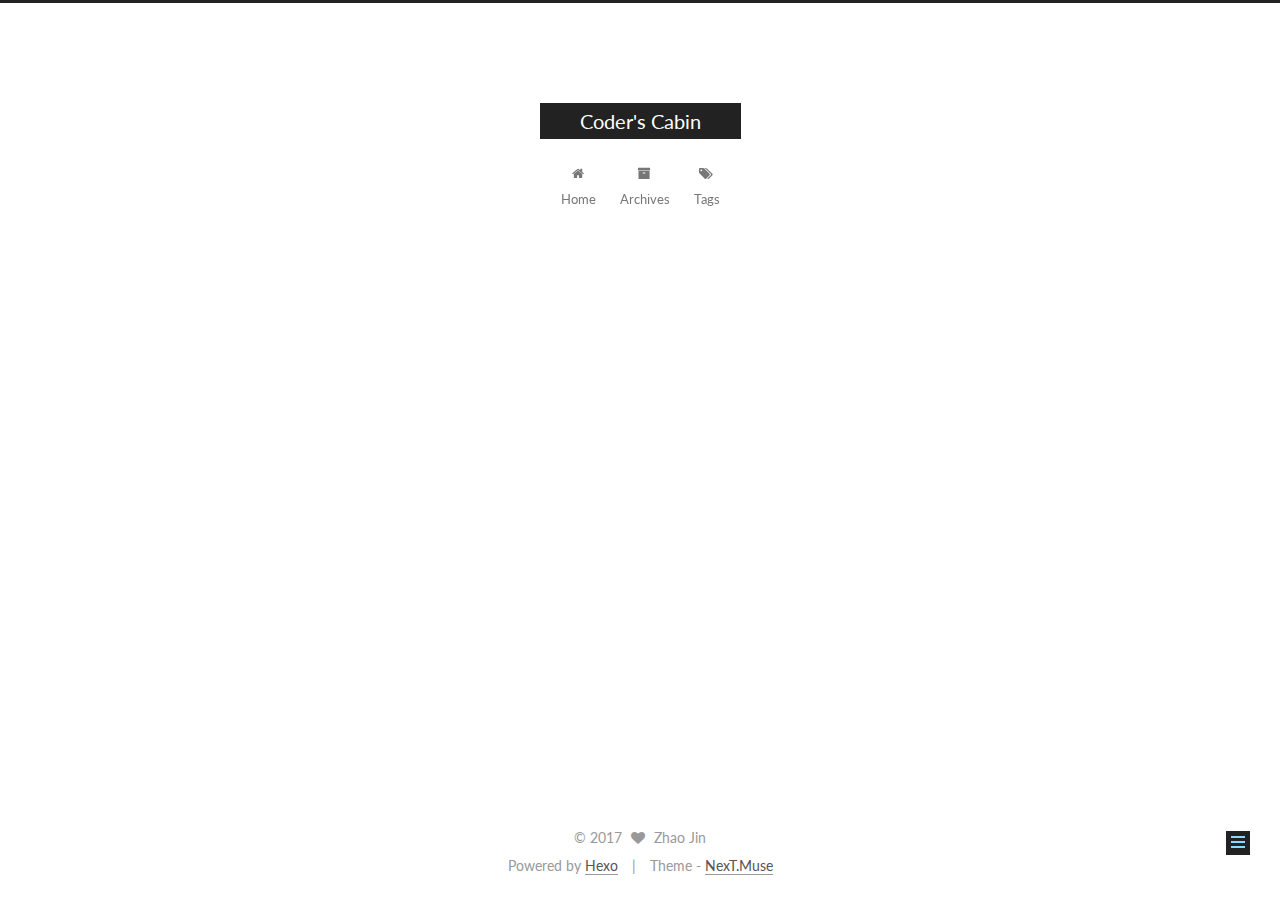
<file: 2017/06/10/This-is-my-new-post/index.html>
<!doctype html>



  


<html class="theme-next muse use-motion" lang="en">
<head>
  <meta charset="UTF-8"/>
<meta http-equiv="X-UA-Compatible" content="IE=edge" />
<meta name="viewport" content="width=device-width, initial-scale=1, maximum-scale=1"/>









<meta http-equiv="Cache-Control" content="no-transform" />
<meta http-equiv="Cache-Control" content="no-siteapp" />















  
  
  <link href="/lib/fancybox/source/jquery.fancybox.css?v=2.1.5" rel="stylesheet" type="text/css" />




  
  
  
  

  
    
    
  

  

  

  

  

  
    
    
    <link href="//fonts.googleapis.com/css?family=Lato:300,300italic,400,400italic,700,700italic&subset=latin,latin-ext" rel="stylesheet" type="text/css">
  






<link href="/lib/font-awesome/css/font-awesome.min.css?v=4.6.2" rel="stylesheet" type="text/css" />

<link href="/css/main.css?v=5.1.1" rel="stylesheet" type="text/css" />


  <meta name="keywords" content="Hexo, NexT" />








  <link rel="shortcut icon" type="image/x-icon" href="/favicon.ico?v=5.1.1" />






<meta name="description" content="I am a software developer,">
<meta property="og:type" content="article">
<meta property="og:title" content="This is my new post">
<meta property="og:url" content="http://localhost:4000/2017/06/10/This-is-my-new-post/index.html">
<meta property="og:site_name" content="Coder&#39;s Cabin">
<meta property="og:description" content="I am a software developer,">
<meta property="og:updated_time" content="2017-06-10T23:08:43.797Z">
<meta name="twitter:card" content="summary">
<meta name="twitter:title" content="This is my new post">
<meta name="twitter:description" content="I am a software developer,">



<script type="text/javascript" id="hexo.configurations">
  var NexT = window.NexT || {};
  var CONFIG = {
    root: '/',
    scheme: 'Muse',
    sidebar: {"position":"left","display":"post","offset":12,"offset_float":0,"b2t":false,"scrollpercent":false},
    fancybox: true,
    motion: true,
    duoshuo: {
      userId: '0',
      author: 'Author'
    },
    algolia: {
      applicationID: '',
      apiKey: '',
      indexName: '',
      hits: {"per_page":10},
      labels: {"input_placeholder":"Search for Posts","hits_empty":"We didn't find any results for the search: ${query}","hits_stats":"${hits} results found in ${time} ms"}
    }
  };
</script>



  <link rel="canonical" href="http://localhost:4000/2017/06/10/This-is-my-new-post/"/>





  <title>This is my new post | Coder's Cabin</title>
</head>

<body itemscope itemtype="http://schema.org/WebPage" lang="en">

  















  
  
    
  

  <div class="container sidebar-position-left page-post-detail ">
    <div class="headband"></div>

    <header id="header" class="header" itemscope itemtype="http://schema.org/WPHeader">
      <div class="header-inner"><div class="site-brand-wrapper">
  <div class="site-meta ">
    

    <div class="custom-logo-site-title">
      <a href="/"  class="brand" rel="start">
        <span class="logo-line-before"><i></i></span>
        <span class="site-title">Coder's Cabin</span>
        <span class="logo-line-after"><i></i></span>
      </a>
    </div>
      
        <p class="site-subtitle"></p>
      
  </div>

  <div class="site-nav-toggle">
    <button>
      <span class="btn-bar"></span>
      <span class="btn-bar"></span>
      <span class="btn-bar"></span>
    </button>
  </div>
</div>

<nav class="site-nav">
  

  
    <ul id="menu" class="menu">
      
        
        <li class="menu-item menu-item-home">
          <a href="/" rel="section">
            
              <i class="menu-item-icon fa fa-fw fa-home"></i> <br />
            
            Home
          </a>
        </li>
      
        
        <li class="menu-item menu-item-archives">
          <a href="/archives/" rel="section">
            
              <i class="menu-item-icon fa fa-fw fa-archive"></i> <br />
            
            Archives
          </a>
        </li>
      
        
        <li class="menu-item menu-item-tags">
          <a href="/tags/" rel="section">
            
              <i class="menu-item-icon fa fa-fw fa-tags"></i> <br />
            
            Tags
          </a>
        </li>
      

      
    </ul>
  

  
</nav>



 </div>
    </header>

    <main id="main" class="main">
      <div class="main-inner">
        <div class="content-wrap">
          <div id="content" class="content">
            

  <div id="posts" class="posts-expand">
    

  

  
  
  

  <article class="post post-type-normal " itemscope itemtype="http://schema.org/Article">
    <link itemprop="mainEntityOfPage" href="http://localhost:4000/2017/06/10/This-is-my-new-post/">

    <span hidden itemprop="author" itemscope itemtype="http://schema.org/Person">
      <meta itemprop="name" content="Zhao Jin">
      <meta itemprop="description" content="">
      <meta itemprop="image" content="/images/avatar.gif">
    </span>

    <span hidden itemprop="publisher" itemscope itemtype="http://schema.org/Organization">
      <meta itemprop="name" content="Coder's Cabin">
    </span>

    
      <header class="post-header">

        
        
          <h1 class="post-title" itemprop="name headline">This is my new post</h1>
        

        <div class="post-meta">
          <span class="post-time">
            
              <span class="post-meta-item-icon">
                <i class="fa fa-calendar-o"></i>
              </span>
              
                <span class="post-meta-item-text">Posted on</span>
              
              <time title="Post created" itemprop="dateCreated datePublished" datetime="2017-06-10T22:08:43-04:00">
                2017-06-10
              </time>
            

            

            
          </span>

          

          
            
          

          
          

          

          

          

        </div>
      </header>
    

    <div class="post-body" itemprop="articleBody">

      
      

      
        
      
    </div>

    <div>
      
        

      
    </div>

    <div>
      
        

      
    </div>

    <div>
      
        

      
    </div>

    <footer class="post-footer">
      

      
      
      

      
        <div class="post-nav">
          <div class="post-nav-next post-nav-item">
            
              <a href="/2017/06/10/hello-world/" rel="next" title="Hello World">
                <i class="fa fa-chevron-left"></i> Hello World
              </a>
            
          </div>

          <span class="post-nav-divider"></span>

          <div class="post-nav-prev post-nav-item">
            
              <a href="/2017/06/10/My-First-Post/" rel="prev" title="My First Post">
                My First Post <i class="fa fa-chevron-right"></i>
              </a>
            
          </div>
        </div>
      

      
      
    </footer>
  </article>



    <div class="post-spread">
      
    </div>
  </div>


          </div>
          


          
  <div class="comments" id="comments">
    
  </div>


        </div>
        
          
  
  <div class="sidebar-toggle">
    <div class="sidebar-toggle-line-wrap">
      <span class="sidebar-toggle-line sidebar-toggle-line-first"></span>
      <span class="sidebar-toggle-line sidebar-toggle-line-middle"></span>
      <span class="sidebar-toggle-line sidebar-toggle-line-last"></span>
    </div>
  </div>

  <aside id="sidebar" class="sidebar">
    <div class="sidebar-inner">

      

      

      <section class="site-overview sidebar-panel sidebar-panel-active">
        <div class="site-author motion-element" itemprop="author" itemscope itemtype="http://schema.org/Person">
          <img class="site-author-image" itemprop="image"
               src="/images/avatar.gif"
               alt="Zhao Jin" />
          <p class="site-author-name" itemprop="name">Zhao Jin</p>
           
              <p class="site-description motion-element" itemprop="description">I am a software developer,</p>
          
        </div>
        <nav class="site-state motion-element">

          
            <div class="site-state-item site-state-posts">
              <a href="/archives/">
                <span class="site-state-item-count">3</span>
                <span class="site-state-item-name">posts</span>
              </a>
            </div>
          

          

          

        </nav>

        

        <div class="links-of-author motion-element">
          
        </div>

        
        

        
        

        


      </section>

      

      

    </div>
  </aside>


        
      </div>
    </main>

    <footer id="footer" class="footer">
      <div class="footer-inner">
        <div class="copyright" >
  
  &copy; 
  <span itemprop="copyrightYear">2017</span>
  <span class="with-love">
    <i class="fa fa-heart"></i>
  </span>
  <span class="author" itemprop="copyrightHolder">Zhao Jin</span>
</div>


<div class="powered-by">
  Powered by <a class="theme-link" href="https://hexo.io">Hexo</a>
</div>

<div class="theme-info">
  Theme -
  <a class="theme-link" href="https://github.com/iissnan/hexo-theme-next">
    NexT.Muse
  </a>
</div>


        

        
      </div>
    </footer>

    
      <div class="back-to-top">
        <i class="fa fa-arrow-up"></i>
        
      </div>
    

  </div>

  

<script type="text/javascript">
  if (Object.prototype.toString.call(window.Promise) !== '[object Function]') {
    window.Promise = null;
  }
</script>









  












  
  <script type="text/javascript" src="/lib/jquery/index.js?v=2.1.3"></script>

  
  <script type="text/javascript" src="/lib/fastclick/lib/fastclick.min.js?v=1.0.6"></script>

  
  <script type="text/javascript" src="/lib/jquery_lazyload/jquery.lazyload.js?v=1.9.7"></script>

  
  <script type="text/javascript" src="/lib/velocity/velocity.min.js?v=1.2.1"></script>

  
  <script type="text/javascript" src="/lib/velocity/velocity.ui.min.js?v=1.2.1"></script>

  
  <script type="text/javascript" src="/lib/fancybox/source/jquery.fancybox.pack.js?v=2.1.5"></script>


  


  <script type="text/javascript" src="/js/src/utils.js?v=5.1.1"></script>

  <script type="text/javascript" src="/js/src/motion.js?v=5.1.1"></script>



  
  

  
  <script type="text/javascript" src="/js/src/scrollspy.js?v=5.1.1"></script>
<script type="text/javascript" src="/js/src/post-details.js?v=5.1.1"></script>



  


  <script type="text/javascript" src="/js/src/bootstrap.js?v=5.1.1"></script>



  


  




	





  





  





  






  





  

  

  

  

  

  

</body>
</html>
</file>
<file: css/main.css>
/* normalize.css v3.0.2 | MIT License | git.io/normalize */
html {
  font-family: sans-serif; /* 1 */
  -ms-text-size-adjust: 100%; /* 2 */
  -webkit-text-size-adjust: 100%; /* 2 */
}
body {
  margin: 0;
}
article,
aside,
details,
figcaption,
figure,
footer,
header,
hgroup,
main,
menu,
nav,
section,
summary {
  display: block;
}
audio,
canvas,
progress,
video {
  display: inline-block; /* 1 */
  vertical-align: baseline; /* 2 */
}
audio:not([controls]) {
  display: none;
  height: 0;
}
[hidden],
template {
  display: none;
}
a {
  background-color: transparent;
}
a:active,
a:hover {
  outline: 0;
}
abbr[title] {
  border-bottom: 1px dotted;
}
b,
strong {
  font-weight: bold;
}
dfn {
  font-style: italic;
}
h1 {
  font-size: 2em;
  margin: 0.67em 0;
}
mark {
  background: #ff0;
  color: #000;
}
small {
  font-size: 80%;
}
sub,
sup {
  font-size: 75%;
  line-height: 0;
  position: relative;
  vertical-align: baseline;
}
sup {
  top: -0.5em;
}
sub {
  bottom: -0.25em;
}
img {
  border: 0;
}
svg:not(:root) {
  overflow: hidden;
}
figure {
  margin: 1em 40px;
}
hr {
  -moz-box-sizing: content-box;
  box-sizing: content-box;
  height: 0;
}
pre {
  overflow: auto;
}
code,
kbd,
pre,
samp {
  font-family: monospace, monospace;
  font-size: 1em;
}
button,
input,
optgroup,
select,
textarea {
  color: inherit; /* 1 */
  font: inherit; /* 2 */
  margin: 0; /* 3 */
}
button {
  overflow: visible;
}
button,
select {
  text-transform: none;
}
button,
html input[type="button"],
input[type="reset"],
input[type="submit"] {
  -webkit-appearance: button; /* 2 */
  cursor: pointer; /* 3 */
}
button[disabled],
html input[disabled] {
  cursor: default;
}
button::-moz-focus-inner,
input::-moz-focus-inner {
  border: 0;
  padding: 0;
}
input {
  line-height: normal;
}
input[type="checkbox"],
input[type="radio"] {
  box-sizing: border-box; /* 1 */
  padding: 0; /* 2 */
}
input[type="number"]::-webkit-inner-spin-button,
input[type="number"]::-webkit-outer-spin-button {
  height: auto;
}
input[type="search"] {
  -webkit-appearance: textfield; /* 1 */
  -moz-box-sizing: content-box;
  -webkit-box-sizing: content-box; /* 2 */
  box-sizing: content-box;
}
input[type="search"]::-webkit-search-cancel-button,
input[type="search"]::-webkit-search-decoration {
  -webkit-appearance: none;
}
fieldset {
  border: 1px solid #c0c0c0;
  margin: 0 2px;
  padding: 0.35em 0.625em 0.75em;
}
legend {
  border: 0; /* 1 */
  padding: 0; /* 2 */
}
textarea {
  overflow: auto;
}
optgroup {
  font-weight: bold;
}
table {
  border-collapse: collapse;
  border-spacing: 0;
}
td,
th {
  padding: 0;
}
::selection {
  background: #262a30;
  color: #fff;
}
body {
  position: relative;
  font-family: 'Lato', "PingFang SC", "Microsoft YaHei", sans-serif;
  font-size: 14px;
  line-height: 2;
  color: #555;
  background: #fff;
}
@media (max-width: 767px) {
  body {
    padding-right: 0 !important;
  }
}
@media (min-width: 768px) and (max-width: 991px) {
  body {
    padding-right: 0 !important;
  }
}
@media (min-width: 1600px) {
  body {
    font-size: 16px;
  }
}
h1,
h2,
h3,
h4,
h5,
h6 {
  margin: 0;
  padding: 0;
  font-weight: bold;
  line-height: 1.5;
  font-family: 'Lato', "PingFang SC", "Microsoft YaHei", sans-serif;
}
h2,
h3,
h4,
h5,
h6 {
  margin: 20px 0 15px;
}
h1 {
  font-size: 22px;
}
@media (max-width: 767px) {
  h1 {
    font-size: 18px;
  }
}
h2 {
  font-size: 20px;
}
@media (max-width: 767px) {
  h2 {
    font-size: 16px;
  }
}
h3 {
  font-size: 18px;
}
@media (max-width: 767px) {
  h3 {
    font-size: 14px;
  }
}
h4 {
  font-size: 16px;
}
@media (max-width: 767px) {
  h4 {
    font-size: 12px;
  }
}
h5 {
  font-size: 14px;
}
@media (max-width: 767px) {
  h5 {
    font-size: 10px;
  }
}
h6 {
  font-size: 12px;
}
@media (max-width: 767px) {
  h6 {
    font-size: 8px;
  }
}
p {
  margin: 0 0 25px 0;
}
a {
  color: #555;
  text-decoration: none;
  border-bottom: 1px solid #999;
  word-wrap: break-word;
}
a:hover {
  color: #222;
  border-bottom-color: #222;
}
blockquote {
  margin: 0;
  padding: 0;
}
img {
  display: block;
  margin: auto;
  max-width: 100%;
  height: auto;
}
hr {
  margin: 40px 0;
  height: 3px;
  border: none;
  background-color: #ddd;
  background-image: repeating-linear-gradient(-45deg, #fff, #fff 4px, transparent 4px, transparent 8px);
}
blockquote {
  padding: 0 15px;
  color: #666;
  border-left: 4px solid #ddd;
}
blockquote cite::before {
  content: "-";
  padding: 0 5px;
}
dt {
  font-weight: 700;
}
dd {
  margin: 0;
  padding: 0;
}
.text-left {
  text-align: left;
}
.text-center {
  text-align: center;
}
.text-right {
  text-align: right;
}
.text-justify {
  text-align: justify;
}
.text-nowrap {
  white-space: nowrap;
}
.text-lowercase {
  text-transform: lowercase;
}
.text-uppercase {
  text-transform: uppercase;
}
.text-capitalize {
  text-transform: capitalize;
}
.center-block {
  display: block;
  margin-left: auto;
  margin-right: auto;
}
.clearfix:before,
.clearfix:after {
  content: " ";
  display: table;
}
.clearfix:after {
  clear: both;
}
.pullquote {
  width: 45%;
}
.pullquote.left {
  float: left;
  margin-left: 5px;
  margin-right: 10px;
}
.pullquote.right {
  float: right;
  margin-left: 10px;
  margin-right: 5px;
}
.affix.affix.affix {
  position: fixed;
}
.translation {
  margin-top: -20px;
  font-size: 14px;
  color: #999;
}
.scrollbar-measure {
  width: 100px;
  height: 100px;
  overflow: scroll;
  position: absolute;
  top: -9999px;
}
.use-motion .motion-element {
  opacity: 0;
}
table {
  margin: 20px 0;
  width: 100%;
  border-collapse: collapse;
  border-spacing: 0;
  border: 1px solid #ddd;
  font-size: 14px;
  table-layout: fixed;
  word-wrap: break-all;
}
table>tbody>tr:nth-of-type(odd) {
  background-color: #f9f9f9;
}
table>tbody>tr:hover {
  background-color: #f5f5f5;
}
caption,
th,
td {
  padding: 8px;
  text-align: left;
  vertical-align: middle;
  font-weight: normal;
}
th,
td {
  border-bottom: 3px solid #ddd;
  border-right: 1px solid #eee;
}
th {
  padding-bottom: 10px;
  font-weight: 700;
}
td {
  border-bottom-width: 1px;
}
html,
body {
  height: 100%;
}
.container {
  position: relative;
  min-height: 100%;
}
.header-inner {
  margin: 0 auto;
  padding: 100px 0 70px;
  width: 700px;
}
@media (min-width: 1600px) {
  .container .header-inner {
    width: 900px;
  }
}
.main {
  padding-bottom: 150px;
}
.main-inner {
  margin: 0 auto;
  width: 700px;
}
@media (min-width: 1600px) {
  .container .main-inner {
    width: 900px;
  }
}
.footer {
  position: absolute;
  left: 0;
  bottom: 0;
  width: 100%;
  min-height: 50px;
}
.footer-inner {
  box-sizing: border-box;
  margin: 20px auto;
  width: 700px;
}
@media (min-width: 1600px) {
  .container .footer-inner {
    width: 900px;
  }
}
pre,
.highlight {
  overflow: auto;
  margin: 20px 0;
  padding: 0;
  font-size: 13px;
  color: #4d4d4c;
  background: #f7f7f7;
  line-height: 1.6;
}
pre,
code {
  font-family: consolas, Menlo, "PingFang SC", "Microsoft YaHei", monospace;
}
code {
  padding: 2px 4px;
  word-wrap: break-word;
  color: #555;
  background: #eee;
  border-radius: 3px;
  font-size: 13px;
}
pre code {
  padding: 0;
  color: #4d4d4c;
  background: none;
  text-shadow: none;
}
.highlight {
  border-radius: 1px;
}
.highlight pre {
  border: none;
  margin: 0;
  padding: 10px 0;
}
.highlight table {
  margin: 0;
  width: auto;
  border: none;
}
.highlight td {
  border: none;
  padding: 0;
}
.highlight figcaption {
  font-size: 1em;
  color: #4d4d4c;
  line-height: 1em;
  margin-bottom: 1em;
}
.highlight figcaption:before,
.highlight figcaption:after {
  content: " ";
  display: table;
}
.highlight figcaption:after {
  clear: both;
}
.highlight figcaption a {
  float: right;
  color: #4d4d4c;
}
.highlight figcaption a:hover {
  border-bottom-color: #4d4d4c;
}
.highlight .gutter pre {
  padding-left: 10px;
  padding-right: 10px;
  color: #869194;
  text-align: right;
  background-color: #eff2f3;
}
.highlight .code pre {
  width: 100%;
  padding-left: 10px;
  padding-right: 10px;
  background-color: #f7f7f7;
}
.highlight .line {
  height: 20px;
}
.gutter {
  -webkit-user-select: none;
  -moz-user-select: none;
  -ms-user-select: none;
  user-select: none;
}
.gist table {
  width: auto;
}
.gist table td {
  border: none;
}
pre .deletion {
  background: #fdd;
}
pre .addition {
  background: #dfd;
}
pre .meta {
  color: #8959a8;
}
pre .comment {
  color: #8e908c;
}
pre .variable,
pre .attribute,
pre .tag,
pre .regexp,
pre .ruby .constant,
pre .xml .tag .title,
pre .xml .pi,
pre .xml .doctype,
pre .html .doctype,
pre .css .id,
pre .css .class,
pre .css .pseudo {
  color: #c82829;
}
pre .number,
pre .preprocessor,
pre .built_in,
pre .literal,
pre .params,
pre .constant,
pre .command {
  color: #f5871f;
}
pre .ruby .class .title,
pre .css .rules .attribute,
pre .string,
pre .value,
pre .inheritance,
pre .header,
pre .ruby .symbol,
pre .xml .cdata,
pre .special,
pre .number,
pre .formula {
  color: #718c00;
}
pre .title,
pre .css .hexcolor {
  color: #3e999f;
}
pre .function,
pre .python .decorator,
pre .python .title,
pre .ruby .function .title,
pre .ruby .title .keyword,
pre .perl .sub,
pre .javascript .title,
pre .coffeescript .title {
  color: #4271ae;
}
pre .keyword,
pre .javascript .function {
  color: #8959a8;
}
.full-image.full-image.full-image {
  border: none;
  max-width: 100%;
  width: auto;
  margin: 20px auto;
}
@media (min-width: 992px) {
  .full-image.full-image.full-image {
    max-width: none;
    width: 110%;
    margin: 25px -5%;
  }
}
.blockquote-center,
.page-home .post-type-quote blockquote,
.page-post-detail .post-type-quote blockquote {
  position: relative;
  margin: 40px 0;
  padding: 0;
  border-left: none;
  text-align: center;
}
.blockquote-center::before,
.page-home .post-type-quote blockquote::before,
.page-post-detail .post-type-quote blockquote::before,
.blockquote-center::after,
.page-home .post-type-quote blockquote::after,
.page-post-detail .post-type-quote blockquote::after {
  position: absolute;
  content: ' ';
  display: block;
  width: 100%;
  height: 24px;
  opacity: 0.2;
  background-repeat: no-repeat;
  background-position: 0 -6px;
  background-size: 22px 22px;
}
.blockquote-center::before,
.page-home .post-type-quote blockquote::before,
.page-post-detail .post-type-quote blockquote::before {
  top: -20px;
  background-image: url("../images/quote-l.svg");
  border-top: 1px solid #ccc;
}
.blockquote-center::after,
.page-home .post-type-quote blockquote::after,
.page-post-detail .post-type-quote blockquote::after {
  bottom: -20px;
  background-image: url("../images/quote-r.svg");
  border-bottom: 1px solid #ccc;
  background-position: 100% 8px;
}
.blockquote-center p,
.page-home .post-type-quote blockquote p,
.page-post-detail .post-type-quote blockquote p,
.blockquote-center div,
.page-home .post-type-quote blockquote div,
.page-post-detail .post-type-quote blockquote div {
  text-align: center;
}
.post .post-body .group-picture img {
  box-sizing: border-box;
  padding: 0 3px;
  border: none;
}
.post .group-picture-row {
  overflow: hidden;
  margin-top: 6px;
}
.post .group-picture-row:first-child {
  margin-top: 0;
}
.post .group-picture-column {
  float: left;
}
.page-post-detail .post-body .group-picture-column {
  float: none;
  margin-top: 10px;
  width: auto !important;
}
.page-post-detail .post-body .group-picture-column img {
  margin: 0 auto;
}
.page-archive .group-picture-container {
  overflow: hidden;
}
.page-archive .group-picture-row {
  float: left;
}
.page-archive .group-picture-row:first-child {
  margin-top: 6px;
}
.page-archive .group-picture-column {
  max-width: 150px;
  max-height: 150px;
}
.note {
  padding: 20px;
  margin: 20px 0;
  border: 1px solid #eee;
  border-left-width: 5px;
  border-radius: 3px;
}
.note h2,
.note h3,
.note h4,
.note h5,
.note h6 {
  margin-top: 0;
  margin-bottom: 5px;
  padding-top: 0 !important;
}
.note p:last-child {
  margin-bottom: 0;
}
.note code {
  border-radius: 3px;
}
.note+.note {
  margin-top: -5px;
}
.default {
  border-left-color: #777;
}
.default h2,
.default h3,
.default h4,
.default h5,
.default h6 {
  color: #777;
}
.primary {
  border-left-color: #428bca;
}
.primary h2,
.primary h3,
.primary h4,
.primary h5,
.primary h6 {
  color: #428bca;
}
.success {
  border-left-color: #5cb85c;
}
.success h2,
.success h3,
.success h4,
.success h5,
.success h6 {
  color: #5cb85c;
}
.danger {
  border-left-color: #d9534f;
}
.danger h2,
.danger h3,
.danger h4,
.danger h5,
.danger h6 {
  color: #d9534f;
}
.warning {
  border-left-color: #f0ad4e;
}
.warning h2,
.warning h3,
.warning h4,
.warning h5,
.warning h6 {
  color: #f0ad4e;
}
.info {
  border-left-color: #5bc0de;
}
.info h2,
.info h3,
.info h4,
.info h5,
.info h6 {
  color: #5bc0de;
}
.btn {
  display: inline-block;
  padding: 0 20px;
  font-size: 14px;
  color: #fff;
  background: #222;
  border: 2px solid #222;
  text-decoration: none;
  border-radius: 0;
  transition-property: background-color;
  transition-duration: 0.2s;
  transition-timing-function: ease-in-out;
  transition-delay: 0s;
}
.btn:hover,
.post-button .btn:hover {
  border-color: #222;
  color: #222;
  background: #fff;
}
.btn-bar {
  display: block;
  width: 22px;
  height: 2px;
  background: #555;
  border-radius: 1px;
}
.btn-bar+.btn-bar {
  margin-top: 4px;
}
.pagination {
  margin: 120px 0 40px;
  text-align: center;
  border-top: 1px solid #eee;
}
.page-number-basic,
.pagination .prev,
.pagination .next,
.pagination .page-number,
.pagination .space {
  display: inline-block;
  position: relative;
  top: -1px;
  margin: 0 10px;
  padding: 0 10px;
  line-height: 30px;
}
@media (max-width: 767px) {
  .page-number-basic,
  .pagination .prev,
  .pagination .next,
  .pagination .page-number,
  .pagination .space {
    margin: 0 5px;
  }
}
.pagination .prev,
.pagination .next,
.pagination .page-number {
  border-bottom: 0;
  border-top: 1px solid #eee;
  transition-property: border-color;
  transition-duration: 0.2s;
  transition-timing-function: ease-in-out;
  transition-delay: 0s;
}
.pagination .prev:hover,
.pagination .next:hover,
.pagination .page-number:hover {
  border-top-color: #222;
}
.pagination .space {
  padding: 0;
  margin: 0;
}
.pagination .prev {
  margin-left: 0;
}
.pagination .next {
  margin-right: 0;
}
.pagination .page-number.current {
  color: #fff;
  background: #ccc;
  border-top-color: #ccc;
}
@media (max-width: 767px) {
  .pagination {
    border-top: none;
  }
  .pagination .prev,
  .pagination .next,
  .pagination .page-number {
    margin-bottom: 10px;
    border-top: 0;
    border-bottom: 1px solid #eee;
  }
  .pagination .prev:hover,
  .pagination .next:hover,
  .pagination .page-number:hover {
    border-bottom-color: #222;
  }
}
.comments {
  margin: 60px 20px 0;
}
.tag-cloud {
  text-align: center;
}
.tag-cloud a {
  display: inline-block;
  margin: 10px;
}
.back-to-top {
  box-sizing: border-box;
  position: fixed;
  bottom: -100px;
  right: 30px;
  z-index: 1050;
  padding: 0 6px;
  width: 24px;
  background: #222;
  font-size: 12px;
  opacity: 1;
  color: #fff;
  cursor: pointer;
  text-align: center;
  -webkit-transform: translateZ(0);
  transition-property: bottom;
  transition-duration: 0.2s;
  transition-timing-function: ease-in-out;
  transition-delay: 0s;
}
@media (max-width: 767px) {
  .back-to-top {
    display: none;
  }
}
@media (min-width: 768px) and (max-width: 991px) {
  .back-to-top {
    display: none;
  }
}
.back-to-top.back-to-top-on {
  bottom: 19px;
}
.header {
  background: transparent;
}
.header-inner {
  position: relative;
}
.headband {
  height: 3px;
  background: #222;
}
.site-meta {
  margin: 0;
  text-align: center;
}
@media (max-width: 767px) {
  .site-meta {
    text-align: center;
  }
}
.brand {
  position: relative;
  display: inline-block;
  padding: 0 40px;
  color: #fff;
  background: #222;
  border-bottom: none;
}
.brand:hover {
  color: #fff;
}
.logo {
  display: inline-block;
  margin-right: 5px;
  line-height: 36px;
  vertical-align: top;
}
.site-title {
  display: inline-block;
  vertical-align: top;
  line-height: 36px;
  font-size: 20px;
  font-weight: normal;
  font-family: 'Lato', "PingFang SC", "Microsoft YaHei", sans-serif;
}
.site-subtitle {
  margin-top: 10px;
  font-size: 13px;
  color: #999;
}
.use-motion .brand {
  opacity: 0;
}
.use-motion .logo,
.use-motion .site-title,
.use-motion .site-subtitle {
  opacity: 0;
  position: relative;
  top: -10px;
}
.site-nav-toggle {
  display: none;
  position: absolute;
  top: 10px;
  left: 10px;
}
@media (max-width: 767px) {
  .site-nav-toggle {
    display: block;
  }
}
.site-nav-toggle button {
  margin-top: 2px;
  padding: 9px 10px;
  background: transparent;
  border: none;
}
@media (max-width: 767px) {
  .site-nav {
    display: none;
    margin: 0 -10px;
    padding: 0 10px;
    clear: both;
    border-top: 1px solid #ddd;
  }
}
@media (min-width: 768px) and (max-width: 991px) {
  .site-nav {
    display: block !important;
  }
}
@media (min-width: 992px) {
  .site-nav {
    display: block !important;
  }
}
.menu {
  margin-top: 20px;
  padding-left: 0;
  text-align: center;
}
.menu .menu-item {
  display: inline-block;
  margin: 0 10px;
  list-style: none;
}
@media screen and (max-width: 767px) {
  .menu .menu-item {
    margin-top: 10px;
  }
}
.menu .menu-item a {
  display: block;
  font-size: 13px;
  line-height: inherit;
  border-bottom: 1px solid transparent;
  transition-property: border-color;
  transition-duration: 0.2s;
  transition-timing-function: ease-in-out;
  transition-delay: 0s;
}
.menu .menu-item a:hover {
  border-bottom-color: #222;
}
.menu .menu-item .fa {
  margin-right: 5px;
}
.use-motion .menu-item {
  opacity: 0;
}
.post-body {
  font-family: 'Lato', "PingFang SC", "Microsoft YaHei", sans-serif;
}
@media (max-width: 767px) {
  .post-body {
    word-break: break-word;
  }
}
.post-body .fancybox img {
  display: block !important;
  margin: 0 auto;
  cursor: pointer;
  cursor: zoom-in;
  cursor: -webkit-zoom-in;
}
.post-body .image-caption,
.post-body .figure .caption {
  margin: 10px auto 15px;
  text-align: center;
  font-size: 14px;
  color: #999;
  font-weight: bold;
  line-height: 1;
}
.post-sticky-flag {
  display: inline-block;
  font-size: 16px;
  -ms-transform: rotate(30deg);
  -webkit-transform: rotate(30deg);
  -moz-transform: rotate(30deg);
  -ms-transform: rotate(30deg);
  -o-transform: rotate(30deg);
  transform: rotate(30deg);
}
.posts-expand {
  padding-top: 40px;
}
@media (max-width: 767px) {
  .posts-expand {
    margin: 0 20px;
  }
  .post-body pre {
    padding: 10px;
  }
  .post-body pre .gutter pre {
    padding-right: 10px;
  }
  .post-body .highlight {
    margin-left: 0px;
    margin-right: 0px;
    padding: 0;
  }
  .post-body .highlight .gutter pre {
    padding-right: 10px;
  }
}
@media (min-width: 992px) {
  .posts-expand .post-body {
    text-align: justify;
  }
}
.posts-expand .post-body h2,
.posts-expand .post-body h3,
.posts-expand .post-body h4,
.posts-expand .post-body h5,
.posts-expand .post-body h6 {
  padding-top: 10px;
}
.posts-expand .post-body h2 .header-anchor,
.posts-expand .post-body h3 .header-anchor,
.posts-expand .post-body h4 .header-anchor,
.posts-expand .post-body h5 .header-anchor,
.posts-expand .post-body h6 .header-anchor {
  float: right;
  margin-left: 10px;
  color: #ccc;
  border-bottom-style: none;
  visibility: hidden;
}
.posts-expand .post-body h2 .header-anchor:hover,
.posts-expand .post-body h3 .header-anchor:hover,
.posts-expand .post-body h4 .header-anchor:hover,
.posts-expand .post-body h5 .header-anchor:hover,
.posts-expand .post-body h6 .header-anchor:hover {
  color: inherit;
}
.posts-expand .post-body h2:hover .header-anchor,
.posts-expand .post-body h3:hover .header-anchor,
.posts-expand .post-body h4:hover .header-anchor,
.posts-expand .post-body h5:hover .header-anchor,
.posts-expand .post-body h6:hover .header-anchor {
  visibility: visible;
}
.posts-expand .post-body ul li {
  list-style: circle;
}
.posts-expand .post-body img {
  box-sizing: border-box;
  margin: auto;
  padding: 3px;
  border: 1px solid #ddd;
}
.posts-expand .fancybox img {
  margin: 0 auto;
}
@media (max-width: 767px) {
  .posts-collapse {
    margin: 0 20px;
  }
  .posts-collapse .post-title,
  .posts-collapse .post-meta {
    display: block;
    width: auto;
    text-align: left;
  }
}
.posts-collapse {
  position: relative;
  z-index: 1010;
  margin-left: 55px;
}
.posts-collapse::after {
  content: " ";
  position: absolute;
  top: 20px;
  left: 0;
  margin-left: -2px;
  width: 4px;
  height: 100%;
  background: #f5f5f5;
  z-index: -1;
}
@media (max-width: 767px) {
  .posts-collapse {
    margin: 0 20px;
  }
}
.posts-collapse .collection-title {
  position: relative;
  margin: 60px 0;
}
.posts-collapse .collection-title h1,
.posts-collapse .collection-title h2 {
  margin-left: 20px;
}
.posts-collapse .collection-title small {
  color: #bbb;
  margin-left: 5px;
}
.posts-collapse .collection-title::before {
  content: " ";
  position: absolute;
  left: 0;
  top: 50%;
  margin-left: -4px;
  margin-top: -4px;
  width: 8px;
  height: 8px;
  background: #bbb;
  border-radius: 50%;
}
.posts-collapse .post {
  margin: 30px 0;
}
.posts-collapse .post-header {
  position: relative;
  transition-duration: 0.2s;
  transition-timing-function: ease-in-out;
  transition-delay: 0s;
  transition-property: border;
  border-bottom: 1px dashed #ccc;
}
.posts-collapse .post-header::before {
  content: " ";
  position: absolute;
  left: 0;
  top: 12px;
  width: 6px;
  height: 6px;
  margin-left: -4px;
  background: #bbb;
  border-radius: 50%;
  border: 1px solid #fff;
  transition-duration: 0.2s;
  transition-timing-function: ease-in-out;
  transition-delay: 0s;
  transition-property: background;
}
.posts-collapse .post-header:hover {
  border-bottom-color: #666;
}
.posts-collapse .post-header:hover::before {
  background: #222;
}
.posts-collapse .post-meta {
  position: absolute;
  font-size: 12px;
  left: 20px;
  top: 5px;
}
.posts-collapse .post-comments-count {
  display: none;
}
.posts-collapse .post-title {
  margin-left: 60px;
  font-size: 16px;
  font-weight: normal;
  line-height: inherit;
}
.posts-collapse .post-title::after {
  margin-left: 3px;
  opacity: 0.6;
}
.posts-collapse .post-title a {
  color: #666;
  border-bottom: none;
}
.page-home .post-type-quote .post-header,
.page-post-detail .post-type-quote .post-header,
.page-home .post-type-quote .post-tags,
.page-post-detail .post-type-quote .post-tags {
  display: none;
}
.posts-expand .post-title {
  font-size: 26px;
  text-align: center;
  word-break: break-word;
  font-weight: 400;
}
@media (max-width: 767px) {
  .posts-expand .post-title {
    font-size: 22px;
  }
}
.posts-expand .post-title-link {
  display: inline-block;
  position: relative;
  color: #555;
  border-bottom: none;
  line-height: 1.2;
  vertical-align: top;
}
.posts-expand .post-title-link::before {
  content: "";
  position: absolute;
  width: 100%;
  height: 2px;
  bottom: 0;
  left: 0;
  background-color: #000;
  visibility: hidden;
  -webkit-transform: scaleX(0);
  -moz-transform: scaleX(0);
  -ms-transform: scaleX(0);
  -o-transform: scaleX(0);
  transform: scaleX(0);
  transition-duration: 0.2s;
  transition-timing-function: ease-in-out;
  transition-delay: 0s;
}
.posts-expand .post-title-link:hover::before {
  visibility: visible;
  -webkit-transform: scaleX(1);
  -moz-transform: scaleX(1);
  -ms-transform: scaleX(1);
  -o-transform: scaleX(1);
  transform: scaleX(1);
}
.posts-expand .post-title-link .fa {
  font-size: 16px;
}
.posts-expand .post-meta {
  margin: 3px 0 60px 0;
  color: #999;
  font-family: 'Lato', "PingFang SC", "Microsoft YaHei", sans-serif;
  font-size: 12px;
  text-align: center;
}
.posts-expand .post-meta .post-category-list {
  display: inline-block;
  margin: 0;
  padding: 3px;
}
.posts-expand .post-meta .post-category-list-link {
  color: #999;
}
.posts-expand .post-meta .post-description {
  font-size: 14px;
  margin-top: 2px;
}
.post-wordcount {
  display: inline-block;
}
.post-meta-divider {
  margin: 0 0.5em;
}
.post-meta-item-icon {
  margin-right: 3px;
}
@media (min-width: 768px) and (max-width: 991px) {
  .post-meta-item-icon {
    display: inline-block;
  }
}
@media (max-width: 767px) {
  .post-meta-item-icon {
    display: inline-block;
  }
}
@media (min-width: 768px) and (max-width: 991px) {
  .post-meta-item-text {
    display: none;
  }
}
@media (max-width: 767px) {
  .post-meta-item-text {
    display: none;
  }
}
@media (max-width: 767px) {
  .posts-expand .post-comments-count {
    display: none;
  }
}
.post-button {
  margin-top: 50px;
}
.post-button .btn {
  color: #fff;
  font-size: 14px;
  background: #222;
  border-radius: 0;
  line-height: 2;
  margin: 0 4px 8px 4px;
}
.post-button .fa-fw {
  width: 1.285714285714286em;
  text-align: left;
}
.posts-expand .post-tags {
  margin-top: 40px;
  text-align: center;
}
.posts-expand .post-tags a {
  display: inline-block;
  margin-right: 10px;
  font-size: 13px;
}
.post-nav {
  display: table;
  margin-top: 15px;
  width: 100%;
  border-top: 1px solid #eee;
}
.post-nav-divider {
  display: table-cell;
  width: 10%;
}
.post-nav-item {
  display: table-cell;
  padding: 10px 0 0 0;
  width: 45%;
  vertical-align: top;
}
.post-nav-item a {
  position: relative;
  display: block;
  line-height: 25px;
  font-size: 14px;
  color: #555;
  border-bottom: none;
}
.post-nav-item a:hover {
  color: #222;
  border-bottom: none;
}
.post-nav-item a:active {
  top: 2px;
}
.post-nav-item .fa {
  position: absolute;
  top: 8px;
  left: 0;
  font-size: 12px;
}
.post-nav-next a {
  padding-left: 15px;
}
.post-nav-prev {
  text-align: right;
}
.post-nav-prev a {
  padding-right: 15px;
}
.post-nav-prev .fa {
  right: 0;
  left: auto;
}
.posts-expand .post-eof {
  display: block;
  margin: 80px auto 60px;
  width: 8%;
  height: 1px;
  background: #ccc;
  text-align: center;
}
.post:last-child .post-eof.post-eof.post-eof {
  display: none;
}
.post-gallery {
  display: table;
  table-layout: fixed;
  width: 100%;
  border-collapse: separate;
}
.post-gallery-row {
  display: table-row;
}
.post-gallery .post-gallery-img {
  display: table-cell;
  text-align: center;
  vertical-align: middle;
  border: none;
}
.post-gallery .post-gallery-img img {
  max-width: 100%;
  max-height: 100%;
  border: none;
}
.fancybox-close,
.fancybox-close:hover {
  border: none;
}
.sidebar {
  position: fixed;
  right: 0;
  top: 0;
  bottom: 0;
  width: 0;
  z-index: 1040;
  box-shadow: inset 0 2px 6px #000;
  background: #222;
  -webkit-transform: translateZ(0);
}
.sidebar a {
  color: #999;
  border-bottom-color: #555;
}
.sidebar a:hover {
  color: #eee;
}
@media (min-width: 768px) and (max-width: 991px) {
  .sidebar {
    display: none !important;
  }
}
@media (max-width: 767px) {
  .sidebar {
    display: none !important;
  }
}
.sidebar-inner {
  position: relative;
  padding: 20px 10px;
  color: #999;
  text-align: center;
}
.sidebar-toggle {
  position: fixed;
  right: 30px;
  bottom: 45px;
  width: 14px;
  height: 14px;
  padding: 5px;
  background: #222;
  line-height: 0;
  z-index: 1050;
  cursor: pointer;
  -webkit-transform: translateZ(0);
}
@media (min-width: 768px) and (max-width: 991px) {
  .sidebar-toggle {
    display: none;
  }
}
@media (max-width: 767px) {
  .sidebar-toggle {
    display: none;
  }
}
.sidebar-toggle-line {
  position: relative;
  display: inline-block;
  vertical-align: top;
  height: 2px;
  width: 100%;
  background: #fff;
  margin-top: 3px;
}
.sidebar-toggle-line:first-child {
  margin-top: 0;
}
.site-author-image {
  display: block;
  margin: 0 auto;
  padding: 2px;
  max-width: 96px;
  height: auto;
  border: 2px solid #333;
}
.site-author-name {
  margin: 5px 0 0;
  text-align: center;
  color: #f5f5f5;
  font-weight: normal;
}
.site-description {
  margin-top: 5px;
  text-align: center;
  font-size: 14px;
  color: #999;
}
.site-state {
  overflow: hidden;
  line-height: 1.4;
  white-space: nowrap;
  text-align: center;
}
.site-state-item {
  display: inline-block;
  padding: 0 15px;
  border-left: 1px solid #333;
}
.site-state-item:first-child {
  border-left: none;
}
.site-state-item a {
  border-bottom: none;
}
.site-state-item-count {
  display: block;
  text-align: center;
  color: inherit;
  font-weight: 600;
  font-size: 18px;
}
.site-state-item-name {
  font-size: 13px;
  color: inherit;
}
.feed-link {
  margin-top: 20px;
}
.feed-link a {
  display: inline-block;
  padding: 0 15px;
  color: #fc6423;
  border: 1px solid #fc6423;
  border-radius: 4px;
}
.feed-link a i {
  color: #fc6423;
  font-size: 14px;
}
.feed-link a:hover {
  color: #fff;
  background: #fc6423;
}
.feed-link a:hover i {
  color: #fff;
}
.links-of-author {
  margin-top: 20px;
}
.links-of-author a {
  display: inline-block;
  vertical-align: middle;
  margin-right: 10px;
  margin-bottom: 10px;
  border-bottom-color: #555;
  font-size: 13px;
}
.links-of-author a:before {
  display: inline-block;
  vertical-align: middle;
  margin-right: 3px;
  content: " ";
  width: 4px;
  height: 4px;
  border-radius: 50%;
  background: #cde3d5;
}
.links-of-blogroll {
  font-size: 13px;
}
.links-of-blogroll-title {
  margin-top: 20px;
  font-size: 14px;
  font-weight: 600;
}
.links-of-blogroll-list {
  margin: 0;
  padding: 0;
  list-style: none;
}
.links-of-blogroll-item {
  padding: 2px 10px;
}
.sidebar-nav {
  margin: 0 0 20px;
  padding-left: 0;
}
.sidebar-nav li {
  display: inline-block;
  cursor: pointer;
  border-bottom: 1px solid transparent;
  font-size: 14px;
  color: #555;
}
.sidebar-nav li:hover {
  color: #f5f5f5;
}
.page-post-detail .sidebar-nav-toc {
  padding: 0 5px;
}
.page-post-detail .sidebar-nav-overview {
  margin-left: 10px;
}
.sidebar-nav .sidebar-nav-active {
  color: #87daff;
  border-bottom-color: #87daff;
}
.sidebar-nav .sidebar-nav-active:hover {
  color: #87daff;
}
.sidebar-panel {
  display: none;
}
.sidebar-panel-active {
  display: block;
}
.post-toc-empty {
  font-size: 14px;
  color: #666;
}
.post-toc-wrap {
  overflow: hidden;
}
.post-toc {
  overflow: auto;
}
.post-toc ol {
  margin: 0;
  padding: 0 2px 5px 10px;
  text-align: left;
  list-style: none;
  font-size: 14px;
}
.post-toc ol > ol {
  padding-left: 0;
}
.post-toc ol a {
  transition-duration: 0.2s;
  transition-timing-function: ease-in-out;
  transition-delay: 0s;
  transition-property: all;
  color: #999;
  border-bottom-color: #555;
}
.post-toc ol a:hover {
  color: #ccc;
  border-bottom-color: #ccc;
}
.post-toc .nav-item {
  overflow: hidden;
  text-overflow: ellipsis;
  white-space: nowrap;
  line-height: 1.8;
}
.post-toc .nav .nav-child {
  display: none;
}
.post-toc .nav .active > .nav-child {
  display: block;
}
.post-toc .nav .active-current > .nav-child {
  display: block;
}
.post-toc .nav .active-current > .nav-child > .nav-item {
  display: block;
}
.post-toc .nav .active > a {
  color: #87daff;
  border-bottom-color: #87daff;
}
.post-toc .nav .active-current > a {
  color: #87daff;
}
.post-toc .nav .active-current > a:hover {
  color: #87daff;
}
.footer {
  font-size: 14px;
  color: #999;
}
.footer img {
  border: none;
}
.footer-inner {
  text-align: center;
}
.with-love {
  display: inline-block;
  margin: 0 5px;
}
.powered-by,
.theme-info {
  display: inline-block;
}
.powered-by {
  margin-right: 10px;
}
.powered-by::after {
  content: "|";
  padding-left: 10px;
}
.cc-license {
  margin-top: 10px;
  text-align: center;
}
.cc-license .cc-opacity {
  opacity: 0.7;
  border-bottom: none;
}
.cc-license .cc-opacity:hover {
  opacity: 0.9;
}
.cc-license img {
  display: inline-block;
}
.theme-next #ds-thread #ds-reset {
  color: #555;
}
.theme-next #ds-thread #ds-reset .ds-replybox {
  margin-bottom: 30px;
}
.theme-next #ds-thread #ds-reset .ds-replybox .ds-avatar,
.theme-next #ds-reset .ds-avatar img {
  box-shadow: none;
}
.theme-next #ds-thread #ds-reset .ds-textarea-wrapper {
  border-color: #c7d4e1;
  background: none;
  border-top-right-radius: 3px;
  border-top-left-radius: 3px;
}
.theme-next #ds-thread #ds-reset .ds-textarea-wrapper textarea {
  height: 60px;
}
.theme-next #ds-reset .ds-rounded-top {
  border-radius: 0;
}
.theme-next #ds-thread #ds-reset .ds-post-toolbar {
  box-sizing: border-box;
  border: 1px solid #c7d4e1;
  background: #f6f8fa;
}
.theme-next #ds-thread #ds-reset .ds-post-options {
  height: 40px;
  border: none;
  background: none;
}
.theme-next #ds-thread #ds-reset .ds-toolbar-buttons {
  top: 11px;
}
.theme-next #ds-thread #ds-reset .ds-sync {
  top: 5px;
}
.theme-next #ds-thread #ds-reset .ds-post-button {
  top: 4px;
  right: 5px;
  width: 90px;
  height: 30px;
  border: 1px solid #c5ced7;
  border-radius: 3px;
  background-image: linear-gradient(#fbfbfc, #f5f7f9);
  color: #60676d;
}
.theme-next #ds-thread #ds-reset .ds-post-button:hover {
  background-position: 0 -30px;
  color: #60676d;
}
.theme-next #ds-thread #ds-reset .ds-comments-info {
  padding: 10px 0;
}
.theme-next #ds-thread #ds-reset .ds-sort {
  display: none;
}
.theme-next #ds-thread #ds-reset li.ds-tab a.ds-current {
  border: none;
  background: #f6f8fa;
  color: #60676d;
}
.theme-next #ds-thread #ds-reset li.ds-tab a.ds-current:hover {
  background-color: #e9f0f7;
  color: #60676d;
}
.theme-next #ds-thread #ds-reset li.ds-tab a {
  border-radius: 2px;
  padding: 5px;
}
.theme-next #ds-thread #ds-reset .ds-login-buttons p {
  color: #999;
  line-height: 36px;
}
.theme-next #ds-thread #ds-reset .ds-login-buttons .ds-service-list li {
  height: 28px;
}
.theme-next #ds-thread #ds-reset .ds-service-list a {
  background: none;
  padding: 5px;
  border: 1px solid;
  border-radius: 3px;
  text-align: center;
}
.theme-next #ds-thread #ds-reset .ds-service-list a:hover {
  color: #fff;
  background: #666;
}
.theme-next #ds-thread #ds-reset .ds-service-list .ds-weibo {
  color: #fc9b00;
  border-color: #fc9b00;
}
.theme-next #ds-thread #ds-reset .ds-service-list .ds-weibo:hover {
  background: #fc9b00;
}
.theme-next #ds-thread #ds-reset .ds-service-list .ds-qq {
  color: #60a3ec;
  border-color: #60a3ec;
}
.theme-next #ds-thread #ds-reset .ds-service-list .ds-qq:hover {
  background: #60a3ec;
}
.theme-next #ds-thread #ds-reset .ds-service-list .ds-renren {
  color: #2e7ac4;
  border-color: #2e7ac4;
}
.theme-next #ds-thread #ds-reset .ds-service-list .ds-renren:hover {
  background: #2e7ac4;
}
.theme-next #ds-thread #ds-reset .ds-service-list .ds-douban {
  color: #37994c;
  border-color: #37994c;
}
.theme-next #ds-thread #ds-reset .ds-service-list .ds-douban:hover {
  background: #37994c;
}
.theme-next #ds-thread #ds-reset .ds-service-list .ds-kaixin {
  color: #fef20d;
  border-color: #fef20d;
}
.theme-next #ds-thread #ds-reset .ds-service-list .ds-kaixin:hover {
  background: #fef20d;
}
.theme-next #ds-thread #ds-reset .ds-service-list .ds-netease {
  color: #f00;
  border-color: #f00;
}
.theme-next #ds-thread #ds-reset .ds-service-list .ds-netease:hover {
  background: #f00;
}
.theme-next #ds-thread #ds-reset .ds-service-list .ds-sohu {
  color: #ffcb05;
  border-color: #ffcb05;
}
.theme-next #ds-thread #ds-reset .ds-service-list .ds-sohu:hover {
  background: #ffcb05;
}
.theme-next #ds-thread #ds-reset .ds-service-list .ds-baidu {
  color: #2831e0;
  border-color: #2831e0;
}
.theme-next #ds-thread #ds-reset .ds-service-list .ds-baidu:hover {
  background: #2831e0;
}
.theme-next #ds-thread #ds-reset .ds-service-list .ds-google {
  color: #166bec;
  border-color: #166bec;
}
.theme-next #ds-thread #ds-reset .ds-service-list .ds-google:hover {
  background: #166bec;
}
.theme-next #ds-thread #ds-reset .ds-service-list .ds-weixin {
  color: #00ce0d;
  border-color: #00ce0d;
}
.theme-next #ds-thread #ds-reset .ds-service-list .ds-weixin:hover {
  background: #00ce0d;
}
.theme-next #ds-thread #ds-reset .ds-service-list .ds-more-services {
  border: none;
}
.theme-next #ds-thread #ds-reset .ds-service-list .ds-more-services:hover {
  background: none;
}
.theme-next #ds-reset .duoshuo-ua-admin {
  display: inline-block;
  color: #f00;
}
.theme-next #ds-reset .duoshuo-ua-platform,
.theme-next #ds-reset .duoshuo-ua-browser {
  color: #ccc;
}
.theme-next #ds-reset .duoshuo-ua-platform .fa,
.theme-next #ds-reset .duoshuo-ua-browser .fa {
  display: inline-block;
  margin-right: 3px;
}
.theme-next #ds-reset .duoshuo-ua-separator {
  display: inline-block;
  margin-left: 5px;
}
.theme-next .this_ua {
  background-color: #ccc !important;
  border-radius: 4px;
  padding: 0 5px !important;
  margin: 1px 1px !important;
  border: 1px solid #bbb !important;
  color: #fff;
  display: inline-block !important;
}
.theme-next .this_ua.admin {
  background-color: #d9534f !important;
  border-color: #d9534f !important;
}
.theme-next .this_ua.platform.iOS,
.theme-next .this_ua.platform.Mac,
.theme-next .this_ua.platform.Windows {
  background-color: #39b3d7 !important;
  border-color: #46b8da !important;
}
.theme-next .this_ua.platform.Linux {
  background-color: #3a3a3a !important;
  border-color: #1f1f1f !important;
}
.theme-next .this_ua.platform.Android {
  background-color: #00c47d !important;
  border-color: #01b171 !important;
}
.theme-next .this_ua.browser.Mobile,
.theme-next .this_ua.browser.Chrome {
  background-color: #5cb85c !important;
  border-color: #4cae4c !important;
}
.theme-next .this_ua.browser.Firefox {
  background-color: #f0ad4e !important;
  border-color: #eea236 !important;
}
.theme-next .this_ua.browser.Maxthon,
.theme-next .this_ua.browser.IE {
  background-color: #428bca !important;
  border-color: #357ebd !important;
}
.theme-next .this_ua.browser.baidu,
.theme-next .this_ua.browser.UCBrowser,
.theme-next .this_ua.browser.Opera {
  background-color: #d9534f !important;
  border-color: #d43f3a !important;
}
.theme-next .this_ua.browser.Android,
.theme-next .this_ua.browser.QQBrowser {
  background-color: #78ace9 !important;
  border-color: #4cae4c !important;
}
.cloud-tie-wrapper img {
  display: inline-block;
}
.cloud-tie-wrapper .total-txt {
  font-size: 1em !important;
}
.cloud-tie-join-count .join-count {
  color: #555 !important;
  font-size: inherit !important;
  margin: 0 !important;
}
.post-spread {
  margin-top: 20px;
  text-align: center;
}
.jiathis_style {
  display: inline-block;
}
.jiathis_style a {
  border: none;
}
.fa {
  font-family: FontAwesome !important;
}
.post-spread {
  margin-top: 20px;
  text-align: center;
}
.bdshare-slide-button-box a {
  border: none;
}
.bdsharebuttonbox {
  display: inline-block;
}
.bdsharebuttonbox a {
  border: none;
}
.local-search-pop-overlay {
  position: fixed;
  width: 100%;
  height: 100%;
  top: 0;
  left: 0;
  z-index: 2080;
  background-color: rgba(0,0,0,0.3);
}
.local-search-popup {
  display: none;
  position: fixed;
  top: 10%;
  left: 50%;
  margin-left: -350px;
  width: 700px;
  height: 80%;
  padding: 0;
  background: #fff;
  color: #333;
  z-index: 9999;
  border-radius: 5px;
}
@media (max-width: 767px) {
  .local-search-popup {
    padding: 0;
    top: 0;
    left: 0;
    margin: 0;
    width: 100%;
    height: 100%;
    border-radius: 0;
  }
}
.local-search-popup ul.search-result-list {
  padding: 0;
  margin: 0 5px;
}
.local-search-popup p.search-result {
  border-bottom: 1px dashed #ccc;
  padding: 5px 0;
}
.local-search-popup a.search-result-title {
  font-weight: bold;
  font-size: 16px;
}
.local-search-popup .search-keyword {
  border-bottom: 1px dashed #f00;
  font-weight: bold;
  color: #f00;
}
.local-search-popup .local-search-header {
  padding: 5px;
  height: 36px;
  background: #f5f5f5;
  border-top-left-radius: 5px;
  border-top-right-radius: 5px;
}
.local-search-popup #local-search-result {
  overflow: auto;
  position: relative;
  padding: 5px 25px;
  height: calc(100% - 55px);
}
.local-search-popup .local-search-input-wrapper {
  display: inline-block;
  width: calc(100% - 90px);
  height: 36px;
  line-height: 36px;
  padding: 0 5px;
}
.local-search-popup .local-search-input-wrapper input {
  padding: 8px 0;
  height: 20px;
  display: block;
  width: 100%;
  outline: none;
  border: none;
  background: transparent;
  vertical-align: middle;
}
.local-search-popup .search-icon,
.local-search-popup .popup-btn-close {
  display: inline-block;
  font-size: 18px;
  color: #999;
  height: 36px;
  width: 18px;
  padding-left: 10px;
  padding-right: 10px;
}
.local-search-popup .search-icon {
  float: left;
}
.local-search-popup .popup-btn-close {
  border-left: 1px solid #eee;
  float: right;
  cursor: pointer;
}
.local-search-popup #no-result {
  position: absolute;
  left: 50%;
  top: 50%;
  -webkit-transform: translate(-50%, -50%);
  -webkit-transform: translate(-50%, -50%);
  -moz-transform: translate(-50%, -50%);
  -ms-transform: translate(-50%, -50%);
  -o-transform: translate(-50%, -50%);
  transform: translate(-50%, -50%);
  color: #ccc;
}
.site-uv,
.site-pv,
.page-pv {
  display: inline-block;
}
.site-uv .busuanzi-value,
.site-pv .busuanzi-value,
.page-pv .busuanzi-value {
  margin: 0 5px;
}
.site-uv {
  margin-right: 10px;
}
.site-uv::after {
  content: "|";
  padding-left: 10px;
}
.use-motion .post {
  opacity: 0;
}
.page-archive .archive-page-counter {
  position: relative;
  top: 3px;
  left: 20px;
}
@media (max-width: 767px) {
  .page-archive .archive-page-counter {
    top: 5px;
  }
}
.page-archive .posts-collapse .archive-move-on {
  position: absolute;
  top: 11px;
  left: 0;
  margin-left: -6px;
  width: 10px;
  height: 10px;
  opacity: 0.5;
  background: #555;
  border: 1px solid #fff;
  border-radius: 50%;
}
.category-all-page .category-all-title {
  text-align: center;
}
.category-all-page .category-all {
  margin-top: 20px;
}
.category-all-page .category-list {
  margin: 0;
  padding: 0;
  list-style: none;
}
.category-all-page .category-list-item {
  margin: 5px 10px;
}
.category-all-page .category-list-count {
  color: #bbb;
}
.category-all-page .category-list-count:before {
  display: inline;
  content: " (";
}
.category-all-page .category-list-count:after {
  display: inline;
  content: ") ";
}
.category-all-page .category-list-child {
  padding-left: 10px;
}
#schedule ul#event-list {
  padding-left: 30px;
}
#schedule ul#event-list hr {
  margin: 20px 0 45px 0 !important;
  background: #222;
}
#schedule ul#event-list hr:after {
  display: inline-block;
  content: 'NOW';
  background: #222;
  color: #fff;
  font-weight: bold;
  text-align: right;
  padding: 0 5px;
}
#schedule ul#event-list li.event {
  margin: 20px 0px;
  background: #f9f9f9;
  padding-left: 10px;
  min-height: 40px;
}
#schedule ul#event-list li.event h2.event-summary {
  margin: 0;
  padding-bottom: 3px;
}
#schedule ul#event-list li.event h2.event-summary:before {
  display: inline-block;
  font-family: FontAwesome;
  font-size: 8px;
  content: '\f111';
  vertical-align: middle;
  margin-right: 25px;
  color: #bbb;
}
#schedule ul#event-list li.event span.event-relative-time {
  display: inline-block;
  font-size: 12px;
  font-weight: 400;
  padding-left: 12px;
  color: #bbb;
}
#schedule ul#event-list li.event span.event-details {
  display: block;
  color: #bbb;
  margin-left: 56px;
  padding-top: 3px;
  padding-bottom: 6px;
  text-indent: -24px;
  line-height: 18px;
}
#schedule ul#event-list li.event span.event-details:before {
  text-indent: 0;
  display: inline-block;
  width: 14px;
  font-family: FontAwesome;
  text-align: center;
  margin-right: 9px;
  color: #bbb;
}
#schedule ul#event-list li.event span.event-details.event-location:before {
  content: '\f041';
}
#schedule ul#event-list li.event span.event-details.event-duration:before {
  content: '\f017';
}
#schedule ul#event-list li.event-past {
  background: #fcfcfc;
}
#schedule ul#event-list li.event-past > * {
  opacity: 0.6;
}
#schedule ul#event-list li.event-past h2.event-summary {
  color: #bbb;
}
#schedule ul#event-list li.event-past h2.event-summary:before {
  color: #dfdfdf;
}
#schedule ul#event-list li.event-now {
  background: #222;
  color: #fff;
  padding: 15px 0 15px 10px;
}
#schedule ul#event-list li.event-now h2.event-summary:before {
  -webkit-transform: scale(1.2);
  -moz-transform: scale(1.2);
  -ms-transform: scale(1.2);
  -o-transform: scale(1.2);
  transform: scale(1.2);
  color: #fff;
  animation: dot-flash 1s alternate infinite ease-in-out;
}
#schedule ul#event-list li.event-now * {
  color: #fff !important;
}
@-moz-keyframes dot-flash {
  from {
    opacity: 1;
    -webkit-transform: scale(1.1);
    -moz-transform: scale(1.1);
    -ms-transform: scale(1.1);
    -o-transform: scale(1.1);
    transform: scale(1.1);
  }
  to {
    opacity: 0;
    -webkit-transform: scale(1);
    -moz-transform: scale(1);
    -ms-transform: scale(1);
    -o-transform: scale(1);
    transform: scale(1);
  }
}
@-webkit-keyframes dot-flash {
  from {
    opacity: 1;
    -webkit-transform: scale(1.1);
    -moz-transform: scale(1.1);
    -ms-transform: scale(1.1);
    -o-transform: scale(1.1);
    transform: scale(1.1);
  }
  to {
    opacity: 0;
    -webkit-transform: scale(1);
    -moz-transform: scale(1);
    -ms-transform: scale(1);
    -o-transform: scale(1);
    transform: scale(1);
  }
}
@-o-keyframes dot-flash {
  from {
    opacity: 1;
    -webkit-transform: scale(1.1);
    -moz-transform: scale(1.1);
    -ms-transform: scale(1.1);
    -o-transform: scale(1.1);
    transform: scale(1.1);
  }
  to {
    opacity: 0;
    -webkit-transform: scale(1);
    -moz-transform: scale(1);
    -ms-transform: scale(1);
    -o-transform: scale(1);
    transform: scale(1);
  }
}
@keyframes dot-flash {
  from {
    opacity: 1;
    -webkit-transform: scale(1.1);
    -moz-transform: scale(1.1);
    -ms-transform: scale(1.1);
    -o-transform: scale(1.1);
    transform: scale(1.1);
  }
  to {
    opacity: 0;
    -webkit-transform: scale(1);
    -moz-transform: scale(1);
    -ms-transform: scale(1);
    -o-transform: scale(1);
    transform: scale(1);
  }
}
.page-post-detail .sidebar-toggle-line {
  background: #87daff;
}
.page-post-detail .comments {
  overflow: hidden;
}
@media (max-width: 767px) {
  .header-inner,
  .container .main-inner,
  .footer-inner {
    width: auto;
  }
}
embed {
  display: block;
  margin: 0px auto 25px auto;
}
.custom-logo .site-meta-headline {
  text-align: center;
}
.custom-logo .brand {
  background: none;
}
.custom-logo .site-title {
  margin: 10px auto 0;
  font-size: 24px;
  color: #222;
}
.custom-logo .site-title a {
  border: none;
}
.custom-logo-image {
  margin: 0 auto;
  padding: 5px;
  max-width: 150px;
  background: #fff;
}
@media (max-width: 767px) {
  .site-nav {
    position: absolute;
    left: 0;
    top: 52px;
    margin: 0;
    width: 100%;
    padding: 0;
    background: #fff;
    border-bottom: 1px solid #ddd;
    z-index: 1;
  }
}
@media (max-width: 767px) {
  .menu {
    text-align: left;
  }
}
@media (max-width: 767px) {
  .menu .menu-item {
    display: block;
    margin: 0 10px;
    vertical-align: top;
  }
}
@media (max-width: 767px) {
  .menu .menu-item br {
    display: none;
  }
}
@media (max-width: 767px) {
  .menu .menu-item a {
    padding: 5px 10px;
  }
}
.menu .menu-item .fa {
  margin-right: 0;
}
.site-search form {
  display: none;
}
.links-of-blogroll-inline .links-of-blogroll-item {
  display: inline-block;
}
</file>
